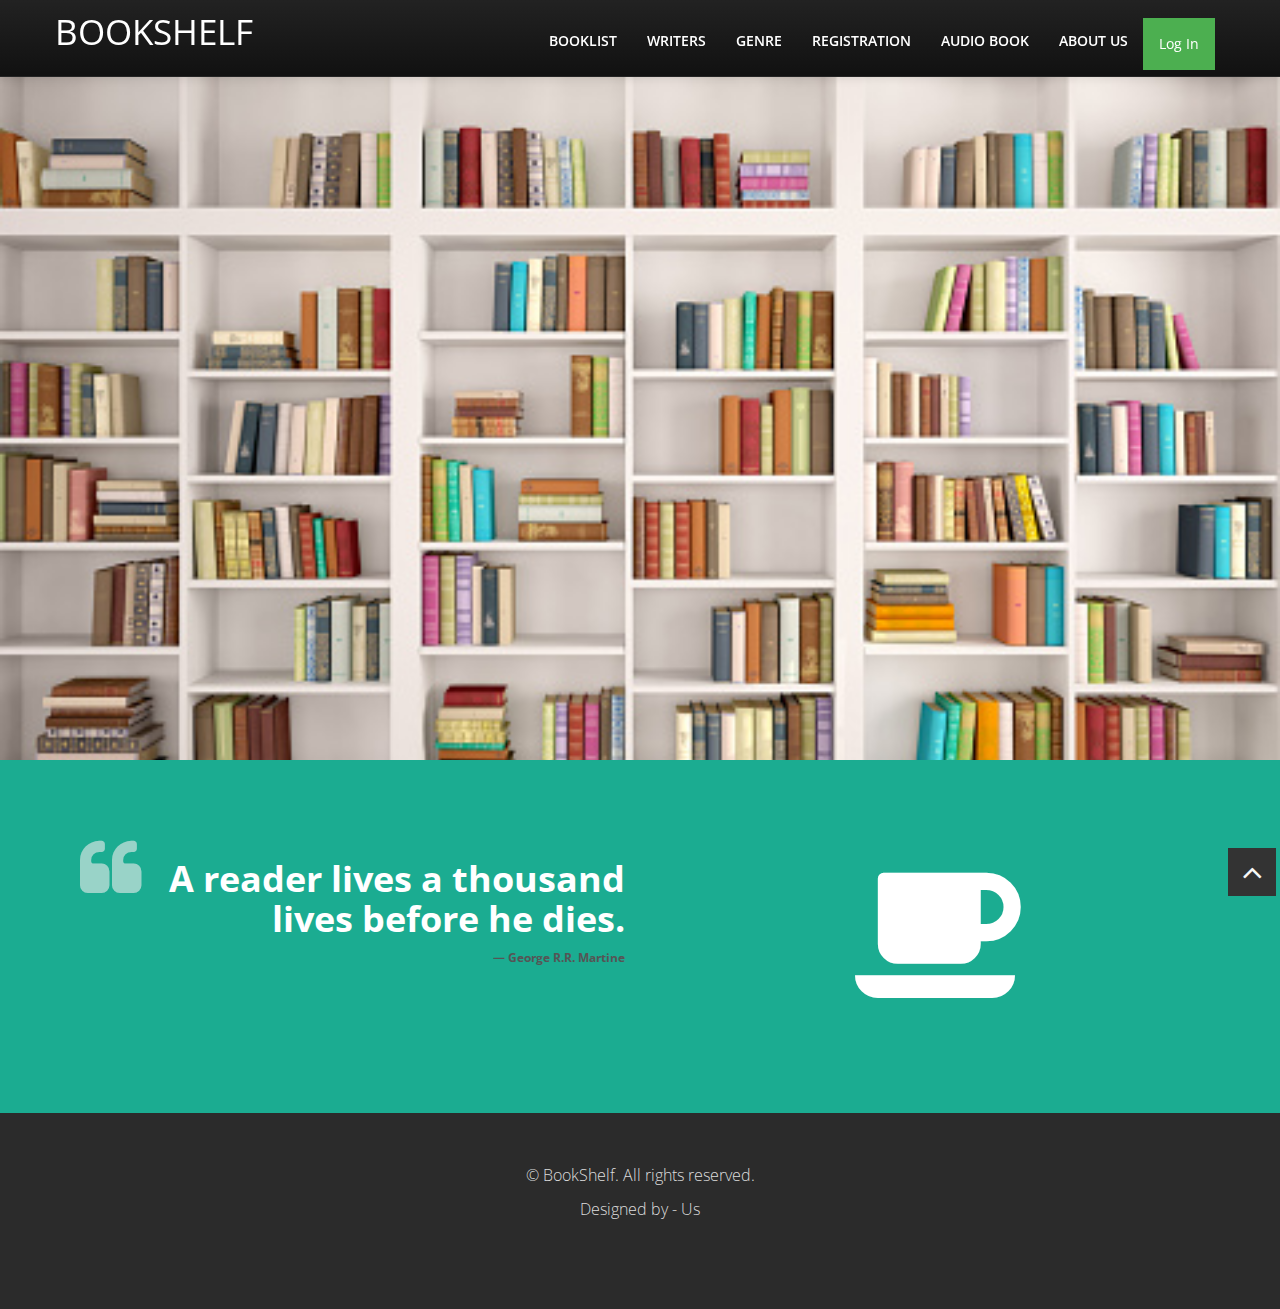
<file: index.html>
<!DOCTYPE HTML>
<html lang="en">

<head>
	<style>

.dropbtn {
  background-color: #4CAF50;
  color: white;
  padding: 16px;
  font-size: 14px;
  border: none;
  cursor: pointer;
}

.dropdown {
  position: relative;
  display: inline-block;
}

.dropdown-content {
  display: none;
  position: absolute;
  background-color: #f9f9f9;
  min-width: 160px;
  box-shadow: 0px 8px 16px 0px rgba(0,0,0,0.2);
  z-index: 1;
}

.dropdown-content a {
  color: black;
  padding: 12px 16px;
  text-decoration: none;
  display: block;
}

.dropdown-content a:hover {background-color: #f1f1f1}

.dropdown:hover .dropdown-content {
  display: block;
}

.dropdown:hover .dropbtn {
  background-color: #3e8e41;
}
		
	</style>
	<link href="css/style.css" rel="stylesheet">
	

	
</head>

<body>
	<!-- navbar -->
	<div class="navbar-wrapper">
		<div class="navbar navbar-inverse navbar-fixed-top">
			<div class="navbar-inner">
				<div class="container">
					<!-- Responsive navbar -->
					<a class="btn btn-navbar" data-toggle="collapse" data-target=".nav-collapse"><span class="icon-bar"></span><span class="icon-bar"></span><span class="icon-bar"></span>
				</a>
					<h1 class="brand"><a href="index.html">BookShelf</a></h1>
					<!-- navigation -->
					<nav class="pull-right nav-collapse collapse">
						<ul id="menu-main" class="nav">
							<li><a href="booklist.html">Booklist</a></li>
							<li><a href="writerlist.html">Writers</a></li>
							<li><a href="genrelist.html">Genre</a></li>
							<li><a href="registration.html">Registration</a></li>
							<li><a href="audiobook.html">Audio Book</a></li>
							<li><a href="about.html">About Us</a></li>
							<div class="dropdown">
									<button class="dropbtn">Log In</button>
										<div class="dropdown-content">
												<a href="adminlogin.html">Admin</a>
												<a href="userlogin.html">User</a>
												
										</div>
							</div>
							
						</ul>
					</nav>
				</div>
			</div>
		</div>
	</div>
	
	<!-- Header area -->
	<div id="header-wrapper" class="header-slider">
		<header class="clearfix">
			
			<div class="container">
				<div class="row">
					<div class="span12">
						
						<!-- end slider -->
					</div>
				</div>
			</div>
		</header>
	</div>
	<!-- spacer section -->
	<section class="spacer green">
		<div class="container">
			<div class="row">
				<div class="span6 alignright flyLeft">
					<blockquote class="large">
						A reader lives a thousand lives before he dies. <cite>George R.R. Martine</cite>
					</blockquote>
				</div>
				<div class="span6 aligncenter flyRight">
					<i class="icon-coffee icon-10x"></i>
				</div>
			</div>
		</div>
	</section>
	
	
	<footer>
		<div class="container">
			<div class="row">
				<div class="span6 offset3">
					
					<p class="copyright">
						&copy; BookShelf. All rights reserved.
						<div class="credits">
				
							Designed by - Us
						</div>
					</p>
				</div>
			</div>
		</div>
	
	</footer>
	<a href="#" class="scrollup"><i class="icon-angle-up icon-square icon-bgdark icon-2x"></i></a>
	<script src="js/jquery.js"></script>
	<script src="js/jquery.scrollTo.js"></script>
	<script src="js/jquery.nav.js"></script>
	<script src="js/jquery.localScroll.js"></script>
	<script src="js/bootstrap.js"></script>
	<script src="js/jquery.prettyPhoto.js"></script>
	<script src="js/isotope.js"></script>
	<script src="js/jquery.flexslider.js"></script>
	<script src="js/inview.js"></script>
	<script src="js/animate.js"></script>
	<script src="js/custom.js"></script>
	<script src="contactform/contactform.js"></script>

</body>

</html>
</file>
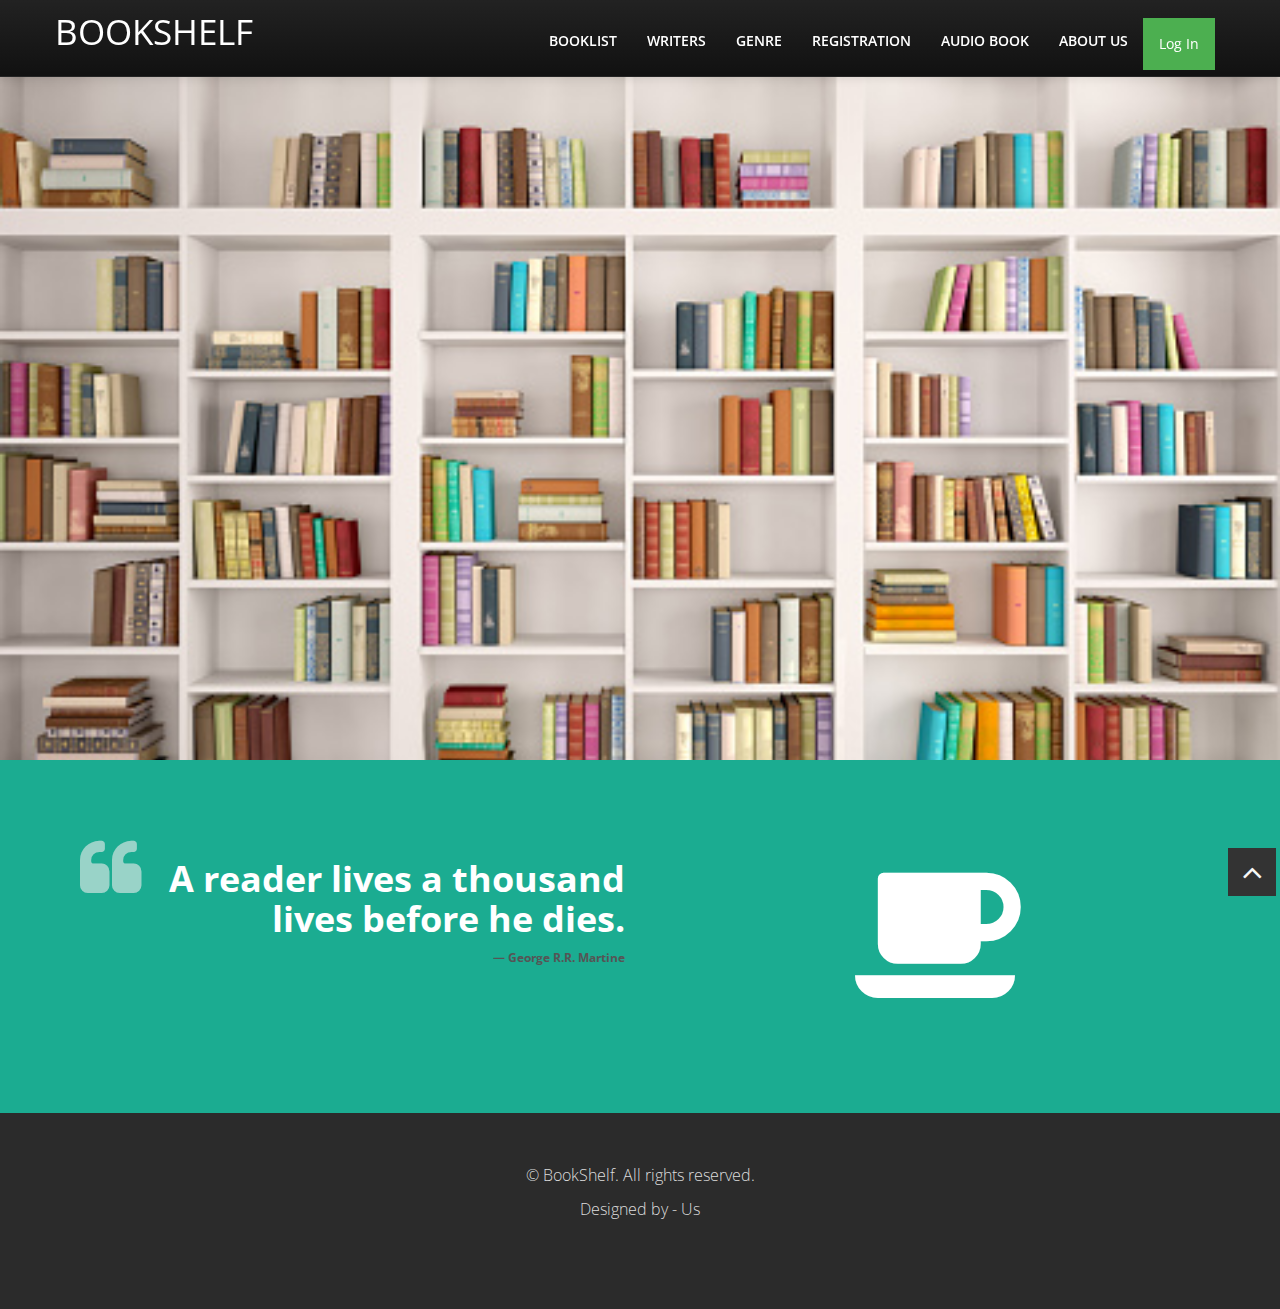
<file: SoftwerLab_project/View/index.html>
<!DOCTYPE HTML>
<html lang="en">

<head>
	<style>

.dropbtn {
  background-color: #4CAF50;
  color: white;
  padding: 16px;
  font-size: 14px;
  border: none;
  cursor: pointer;
}

.dropdown {
  position: relative;
  display: inline-block;
}

.dropdown-content {
  display: none;
  position: absolute;
  background-color: #f9f9f9;
  min-width: 160px;
  box-shadow: 0px 8px 16px 0px rgba(0,0,0,0.2);
  z-index: 1;
}

.dropdown-content a {
  color: black;
  padding: 12px 16px;
  text-decoration: none;
  display: block;
}

.dropdown-content a:hover {background-color: #f1f1f1}

.dropdown:hover .dropdown-content {
  display: block;
}

.dropdown:hover .dropbtn {
  background-color: #3e8e41;
}
		
	</style>
	<link href="css/style.css" rel="stylesheet">
	

	
</head>

<body>
	<!-- navbar -->
	<div class="navbar-wrapper">
		<div class="navbar navbar-inverse navbar-fixed-top">
			<div class="navbar-inner">
				<div class="container">
					<!-- Responsive navbar -->
					<a class="btn btn-navbar" data-toggle="collapse" data-target=".nav-collapse"><span class="icon-bar"></span><span class="icon-bar"></span><span class="icon-bar"></span>
				</a>
					<h1 class="brand"><a href="index.html">BookShelf</a></h1>
					<!-- navigation -->
					<nav class="pull-right nav-collapse collapse">
						<ul id="menu-main" class="nav">
							<li><a href="booklist.html">Booklist</a></li>
							<li><a href="writerlist.html">Writers</a></li>
							<li><a href="genrelist.html">Genre</a></li>
							<li><a href="registration.php">Registration</a></li>
							<li><a href="audiobook.html">Audio Book</a></li>
							<li><a href="about.html">About Us</a></li>
							<div class="dropdown">
									<button class="dropbtn">Log In</button>
										<div class="dropdown-content">
												<a href="adminlogin.php">Admin</a>
												<a href="userlogin.html">User</a>
												
										</div>
							</div>
							
						</ul>
					</nav>
				</div>
			</div>
		</div>
	</div>
	
	<!-- Header area -->
	<div id="header-wrapper" class="header-slider">
		<header class="clearfix">
			
			<div class="container">
				<div class="row">
					<div class="span12">
						
						<!-- end slider -->
					</div>
				</div>
			</div>
		</header>
	</div>
	<!-- spacer section -->
	<section class="spacer green">
		<div class="container">
			<div class="row">
				<div class="span6 alignright flyLeft">
					<blockquote class="large">
						A reader lives a thousand lives before he dies. <cite>George R.R. Martine</cite>
					</blockquote>
				</div>
				<div class="span6 aligncenter flyRight">
					<i class="icon-coffee icon-10x"></i>
				</div>
			</div>
		</div>
	</section>
	
	
	<footer>
		<div class="container">
			<div class="row">
				<div class="span6 offset3">
					
					<p class="copyright">
						&copy; BookShelf. All rights reserved.
						<div class="credits">
				
							Designed by - Us
						</div>
					</p>
				</div>
			</div>
		</div>
	
	</footer>
	<a href="#" class="scrollup"><i class="icon-angle-up icon-square icon-bgdark icon-2x"></i></a>
	<script src="js/jquery.js"></script>
	<script src="js/jquery.scrollTo.js"></script>
	<script src="js/jquery.nav.js"></script>
	<script src="js/jquery.localScroll.js"></script>
	<script src="js/bootstrap.js"></script>
	<script src="js/jquery.prettyPhoto.js"></script>
	<script src="js/isotope.js"></script>
	<script src="js/jquery.flexslider.js"></script>
	<script src="js/inview.js"></script>
	<script src="js/animate.js"></script>
	<script src="js/custom.js"></script>
	<script src="contactform/contactform.js"></script>

</body>

</html>
</file>
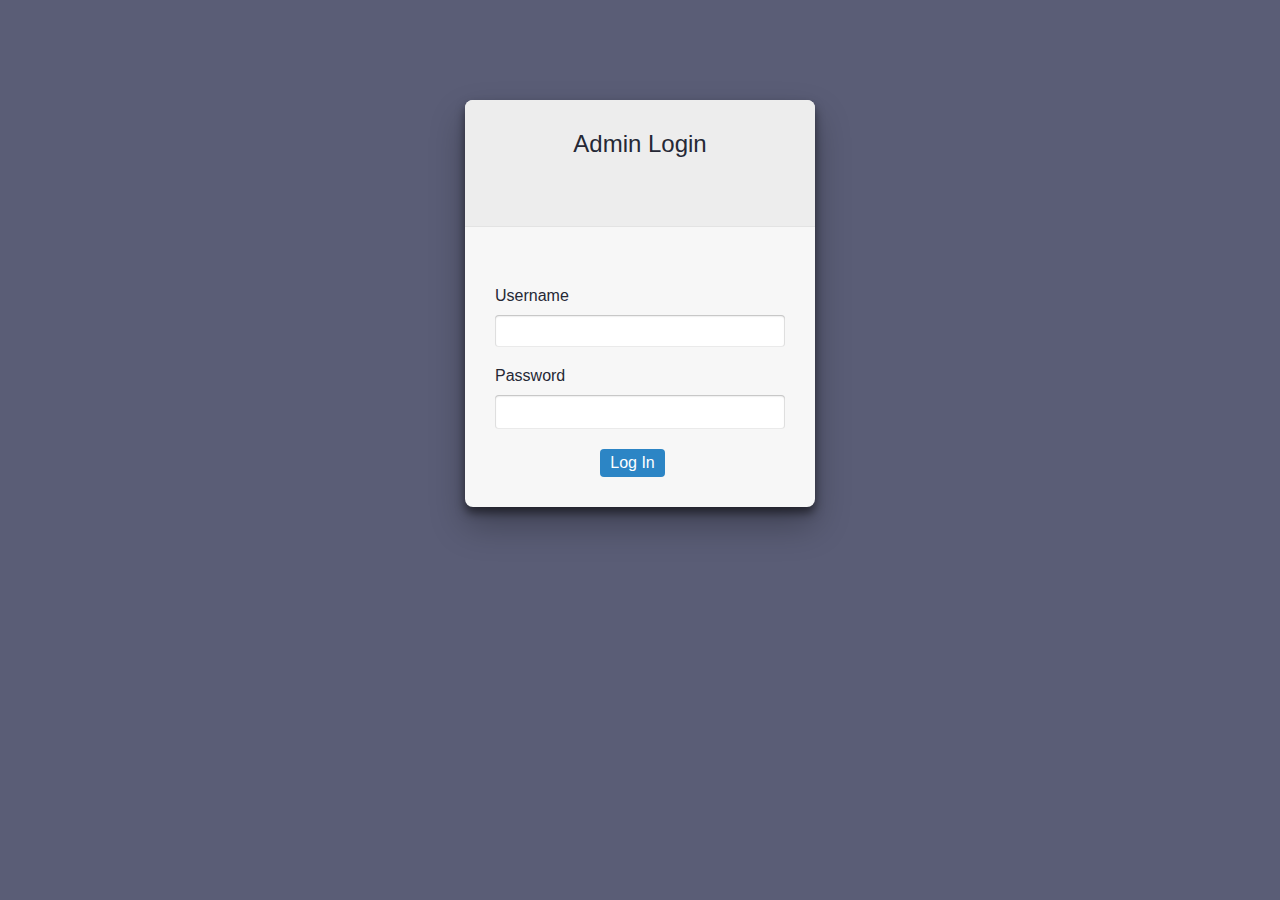
<file: adminlogin.html>
<!DOCTYPE html>
<html class="registration">
  <head>
    

    <title>Admin Login</title>

    <meta name='viewport' content='width=device-width, initial-scale=1.0, minimum-scale=1.0, user-scalable=yes'>



    
   
    <link rel="stylesheet" type="text/css" href="test.css" />
    

    
  </head>
  <body>
    <div class="registration-box-container">
    <div class="registration-box">
      <div class="registration-box-heading">
        Admin Login

      </div>
      <div class="registration-box-content">

<div class="login">
  <form method="post" action=""><input type='hidden' name='' value='' />
    <input type="hidden" name="next" value="" />
    <div class="pad-block">
      <div class="input-label">Username</div>
      <input id="id_username" type="text" name="username" maxlength="75">
    </div>
    <div class="pad-block">
      <div class="input-label">Password</div>
      <input type="password" name="password" id="id_password">
    </div>

    
    <div class="pad-block"><input type="submit" value="Log In" /></div>
    
  </form>
</div>

      </div>
    </div>
    </div>
  </body>
</html>
</file>
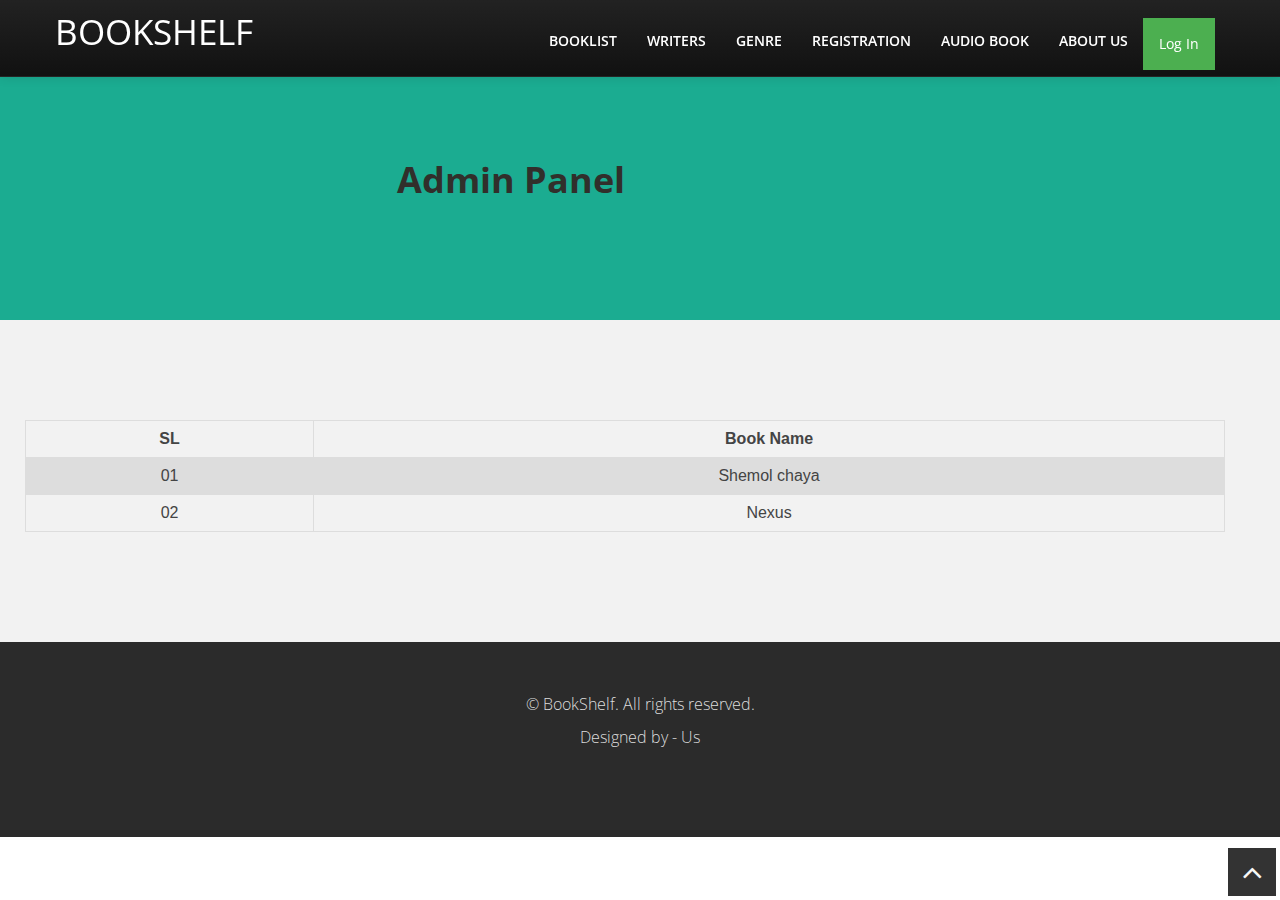
<file: adminpanel.html>
<!DOCTYPE HTML>
<html lang="en">

<head>
	
	<style>

table {
  font-family: arial, sans-serif;
  border-collapse: collapse;
  width: 100%;
}

td, th {
  border: 1px solid #dddddd;
  text-align: center;
  padding: 8px;
}

tr:nth-child(even) {
  background-color: #dddddd;
}
.dropbtn {
  background-color: #4CAF50;
  color: white;
  padding: 16px;
  font-size: 14px;
  border: none;
  cursor: pointer;
}

.dropdown {
  position: relative;
  display: inline-block;
}

.dropdown-content {
  display: none;
  position: absolute;
  background-color: #f9f9f9;
  min-width: 160px;
  box-shadow: 0px 8px 16px 0px rgba(0,0,0,0.2);
  z-index: 1;
}

.dropdown-content a {
  color: black;
  padding: 12px 16px;
  text-decoration: none;
  display: block;
}

.dropdown-content a:hover {background-color: #f1f1f1}

.dropdown:hover .dropdown-content {
  display: block;
}

.dropdown:hover .dropbtn {
  background-color: #3e8e41;
}

.button {
  background-color: #4CAF50;
  border: none;
  color: white;
  padding: 15px 32px;
  text-align: center;
  text-decoration: none;
  display: inline-block;
  font-size: 16px;
  margin: 4px 2px;
  cursor: pointer;
  border-radius: 4px;
}
		
	</style>
	<link href="css/style.css" rel="stylesheet">
	

	
</head>

<body>
	<!-- navbar -->
	<div class="navbar-wrapper">
		<div class="navbar navbar-inverse navbar-fixed-top">
			<div class="navbar-inner">
				<div class="container">
					<!-- Responsive navbar -->
					<a class="btn btn-navbar" data-toggle="collapse" data-target=".nav-collapse"><span class="icon-bar"></span><span class="icon-bar"></span><span class="icon-bar"></span>
				</a>
					<h1 class="brand"><a href="index.html">BookShelf</a></h1>
					<!-- navigation -->
					<nav class="pull-right nav-collapse collapse">
						<ul id="menu-main" class="nav">
							<li><a href="booklist.html">Booklist</a></li>
							<li><a href="writerlist.html">Writers</a></li>
							<li><a href="genrelist.html">Genre</a></li>
							<li><a href="registraton.html">Registration</a></li>
							<li><a href="audiobook.html">Audio Book</a></li>
							<li><a href="about.html">About Us</a></li>
							<div class="dropdown">
									<button class="dropbtn">Log In</button>
										<div class="dropdown-content">
												<a href="adminlogin.html">Admin</a>
												<a href="userlogin.html">User</a>
												
										</div>
							</div>
						</ul>
					</nav>
				</div>
			</div>
		</div>
	</div>
	
	<section class="spacer green">
		<div class="container">
			<div class="row">
				<div class="span6 alignright flyLeft">
					<h1><b>Admin Panel</b></h1>
				</div>
				
				
			</div>
		</div>
	</section>
	<section id="about" class="section">
		<div class="container">
			
			<div class="row">
				
				<table>
  <tr>
    <th>SL</th>
    <th>Book Name</th>
    
	
	
  </tr>
  <tr>
    <td>01</td>
    <td>Shemol chaya</td>
   
    
  </tr>
   <tr>
    <td>02</td>
    <td>Nexus</td>
   
    
  </tr>
  
</table>

				
				
				
				
			</div>
			
			
		</div>
		<!-- /.container -->
	</section>
	
	
	<footer>
		<div class="container">
			<div class="row">
				<div class="span6 offset3">
					
					<p class="copyright">
						&copy; BookShelf. All rights reserved.
						<div class="credits">
				
							Designed by - Us
						</div>
					</p>
				</div>
			</div>
		</div>
	
	</footer>
	<a href="#" class="scrollup"><i class="icon-angle-up icon-square icon-bgdark icon-2x"></i></a>
	<script src="js/jquery.js"></script>
	<script src="js/jquery.scrollTo.js"></script>
	<script src="js/jquery.nav.js"></script>
	<script src="js/jquery.localScroll.js"></script>
	<script src="js/bootstrap.js"></script>
	<script src="js/jquery.prettyPhoto.js"></script>
	<script src="js/isotope.js"></script>
	<script src="js/jquery.flexslider.js"></script>
	<script src="js/inview.js"></script>
	<script src="js/animate.js"></script>
	<script src="js/custom.js"></script>
	<script src="contactform/contactform.js"></script>

</body>

</html>
</file>
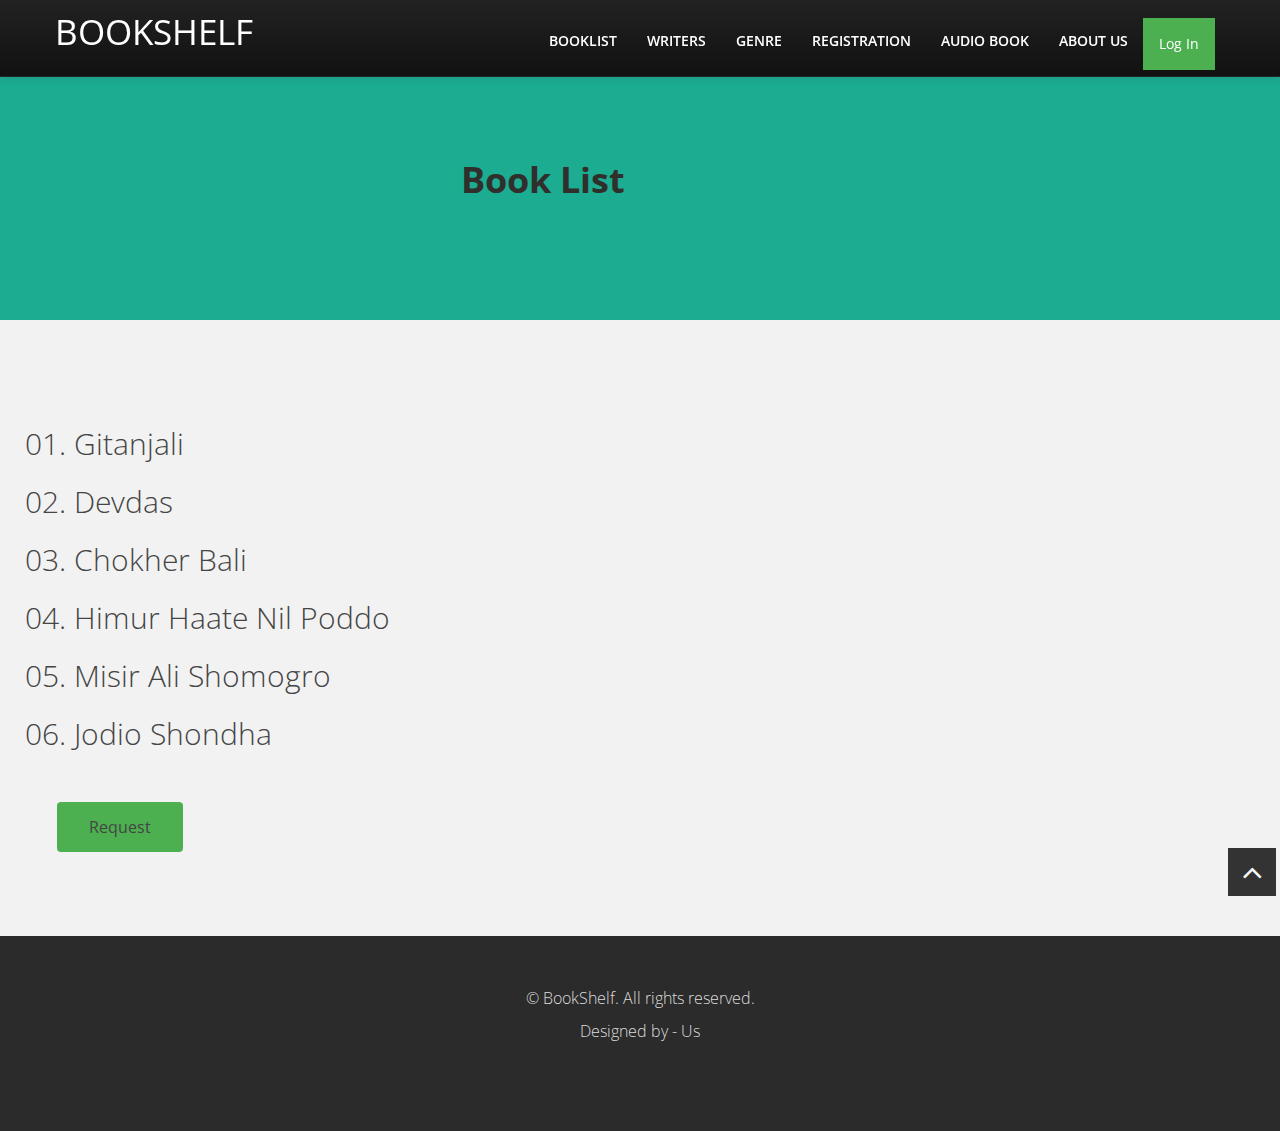
<file: booklist.html>
<!DOCTYPE HTML>
<html lang="en">

<head>
	
	<style>

.dropbtn {
  background-color: #4CAF50;
  color: white;
  padding: 16px;
  font-size: 14px;
  border: none;
  cursor: pointer;
}

.dropdown {
  position: relative;
  display: inline-block;
}

.dropdown-content {
  display: none;
  position: absolute;
  background-color: #f9f9f9;
  min-width: 160px;
  box-shadow: 0px 8px 16px 0px rgba(0,0,0,0.2);
  z-index: 1;
}

.dropdown-content a {
  color: black;
  padding: 12px 16px;
  text-decoration: none;
  display: block;
}

.dropdown-content a:hover {background-color: #f1f1f1}

.dropdown:hover .dropdown-content {
  display: block;
}

.dropdown:hover .dropbtn {
  background-color: #3e8e41;
}

.button {
  background-color: #4CAF50;
  border: none;
  color: white;
  padding: 15px 32px;
  text-align: center;
  text-decoration: none;
  display: inline-block;
  font-size: 16px;
  margin: 4px 2px;
  cursor: pointer;
  border-radius: 4px;
}
		
	</style>
	<link href="css/style.css" rel="stylesheet">
	

	
</head>

<body>
	<!-- navbar -->
	<div class="navbar-wrapper">
		<div class="navbar navbar-inverse navbar-fixed-top">
			<div class="navbar-inner">
				<div class="container">
					<!-- Responsive navbar -->
					<a class="btn btn-navbar" data-toggle="collapse" data-target=".nav-collapse"><span class="icon-bar"></span><span class="icon-bar"></span><span class="icon-bar"></span>
				</a>
					<h1 class="brand"><a href="index.html">BookShelf</a></h1>
					<!-- navigation -->
					<nav class="pull-right nav-collapse collapse">
						<ul id="menu-main" class="nav">
							<li><a href="booklist.html">Booklist</a></li>
							<li><a href="writerlist.html">Writers</a></li>
							<li><a href="genrelist.html">Genre</a></li>
							<li><a href="registraton.html">Registration</a></li>
							<li><a href="audiobook.html">Audio Book</a></li>
							<li><a href="about.html">About Us</a></li>
							<div class="dropdown">
									<button class="dropbtn">Log In</button>
										<div class="dropdown-content">
												<a href="adminlogin.html">Admin</a>
												<a href="userlogin.html">User</a>
												
										</div>
							</div>
						</ul>
					</nav>
				</div>
			</div>
		</div>
	</div>
	
	<section class="spacer green">
		<div class="container">
			<div class="row">
				<div class="span6 alignright flyLeft">
					<h1><b>Book List</b></h1>
				</div>
				
				
			</div>
		</div>
	</section>
	<section id="about" class="section">
		<div class="container">
			
			<div class="row">
				
				<p style="font-size:30px">01. <a href="bookdetails.html">Gitanjali</a></p>
				<p style="font-size:30px">02. <a href="bookdetails.html">Devdas</a></p>
				<p style="font-size:30px">03. <a href="bookdetails.html">Chokher Bali</a></p>
				<p style="font-size:30px">04. <a href="bookdetails.html">Himur Haate Nil Poddo</a></p>
				<p style="font-size:30px">05. <a href="bookdetails.html">Misir Ali Shomogro</a></p>
				<p style="font-size:30px">06. <a href="bookdetails.html">Jodio Shondha</a></p>
				
			</div>
			<button class="button" ><a href="request.html">Request</a></button>
			
		</div>
		<!-- /.container -->
	</section>
	
	
	<footer>
		<div class="container">
			<div class="row">
				<div class="span6 offset3">
					
					<p class="copyright">
						&copy; BookShelf. All rights reserved.
						<div class="credits">
				
							Designed by - Us
						</div>
					</p>
				</div>
			</div>
		</div>
	
	</footer>
	<a href="#" class="scrollup"><i class="icon-angle-up icon-square icon-bgdark icon-2x"></i></a>
	<script src="js/jquery.js"></script>
	<script src="js/jquery.scrollTo.js"></script>
	<script src="js/jquery.nav.js"></script>
	<script src="js/jquery.localScroll.js"></script>
	<script src="js/bootstrap.js"></script>
	<script src="js/jquery.prettyPhoto.js"></script>
	<script src="js/isotope.js"></script>
	<script src="js/jquery.flexslider.js"></script>
	<script src="js/inview.js"></script>
	<script src="js/animate.js"></script>
	<script src="js/custom.js"></script>
	<script src="contactform/contactform.js"></script>

</body>

</html>
</file>
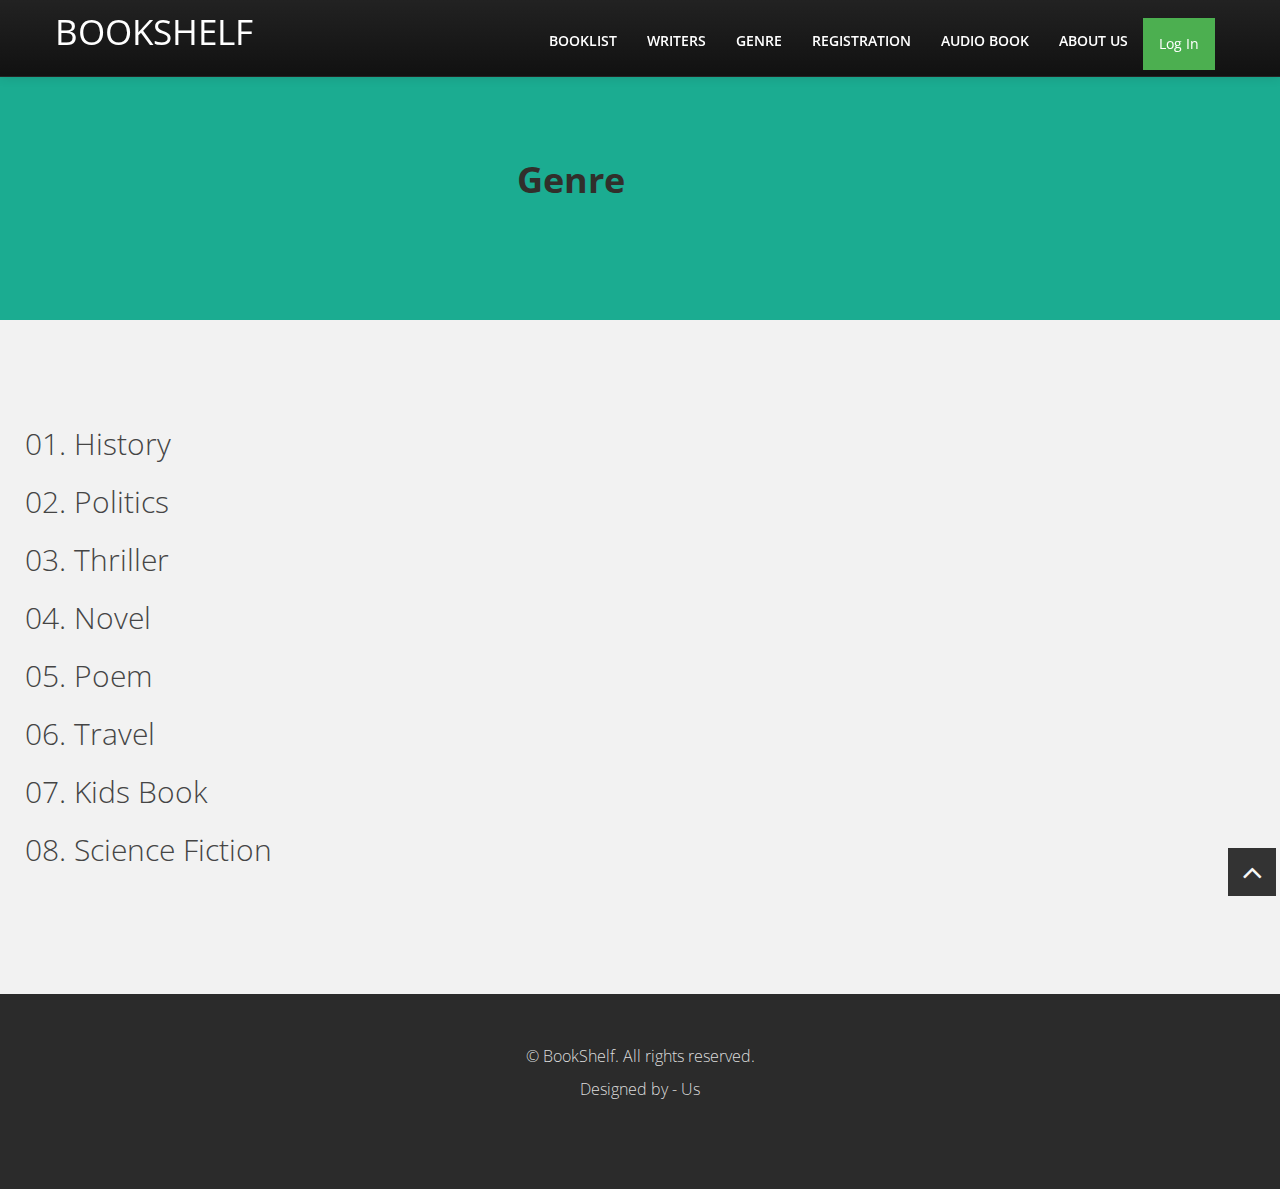
<file: genrelist.html>
<!DOCTYPE HTML>
<html lang="en">

<head>
	
	<style>

.dropbtn {
  background-color: #4CAF50;
  color: white;
  padding: 16px;
  font-size: 14px;
  border: none;
  cursor: pointer;
}

.dropdown {
  position: relative;
  display: inline-block;
}

.dropdown-content {
  display: none;
  position: absolute;
  background-color: #f9f9f9;
  min-width: 160px;
  box-shadow: 0px 8px 16px 0px rgba(0,0,0,0.2);
  z-index: 1;
}

.dropdown-content a {
  color: black;
  padding: 12px 16px;
  text-decoration: none;
  display: block;
}

.dropdown-content a:hover {background-color: #f1f1f1}

.dropdown:hover .dropdown-content {
  display: block;
}

.dropdown:hover .dropbtn {
  background-color: #3e8e41;
}
		
	</style>
	<link href="css/style.css" rel="stylesheet">
	

	
</head>

<body>
	<!-- navbar -->
	<div class="navbar-wrapper">
		<div class="navbar navbar-inverse navbar-fixed-top">
			<div class="navbar-inner">
				<div class="container">
					<!-- Responsive navbar -->
					<a class="btn btn-navbar" data-toggle="collapse" data-target=".nav-collapse"><span class="icon-bar"></span><span class="icon-bar"></span><span class="icon-bar"></span>
				</a>
					<h1 class="brand"><a href="index.html">BookShelf</a></h1>
					<!-- navigation -->
					<nav class="pull-right nav-collapse collapse">
						<ul id="menu-main" class="nav">
							<li><a href="booklist.html">Booklist</a></li>
							<li><a href="writerlist.html">Writers</a></li>
							<li><a href="genrelist.html">Genre</a></li>
							<li><a href="registration.html">Registration</a></li>
							<li><a href="audiobook.html">Audio Book</a></li>
							<li><a href="about.html">About Us</a></li>
							<div class="dropdown">
									<button class="dropbtn">Log In</button>
										<div class="dropdown-content">
												<a href="adminlogin.html">Admin</a>
												<a href="userlogin.html">User</a>
												
										</div>
							</div>
						</ul>
					</nav>
				</div>
			</div>
		</div>
	</div>
	
	<section class="spacer green">
		<div class="container">
			<div class="row">
				<div class="span6 alignright flyLeft">
					<h1><b>Genre</b></h1>
				</div>
				
				
			</div>
		</div>
	</section>
	<section id="about" class="section">
		<div class="container">
			
			<div class="row">
				
				<p style="font-size:30px">01. <a href="booklist.html">History</a></p>
				<p style="font-size:30px">02. <a href="booklist.html">Politics</a></p>
				<p style="font-size:30px">03. <a href="bookdlist.html">Thriller</a></p>
				<p style="font-size:30px">04. <a href="bookdlist.html">Novel</a></p>
				<p style="font-size:30px">05. <a href="bookdlist.html">Poem</a></p>
				<p style="font-size:30px">06. <a href="booklist.html">Travel</a></p>
				<p style="font-size:30px">07. <a href="booklist.html">Kids Book</a></p>
				<p style="font-size:30px">08. <a href="booklist.html">Science Fiction</a></p>
				
			</div>
			
		</div>
		<!-- /.container -->
	</section>
	
	
	<footer>
		<div class="container">
			<div class="row">
				<div class="span6 offset3">
					
					<p class="copyright">
						&copy; BookShelf. All rights reserved.
						<div class="credits">
				
							Designed by - Us
						</div>
					</p>
				</div>
			</div>
		</div>
	
	</footer>
	<a href="#" class="scrollup"><i class="icon-angle-up icon-square icon-bgdark icon-2x"></i></a>
	<script src="js/jquery.js"></script>
	<script src="js/jquery.scrollTo.js"></script>
	<script src="js/jquery.nav.js"></script>
	<script src="js/jquery.localScroll.js"></script>
	<script src="js/bootstrap.js"></script>
	<script src="js/jquery.prettyPhoto.js"></script>
	<script src="js/isotope.js"></script>
	<script src="js/jquery.flexslider.js"></script>
	<script src="js/inview.js"></script>
	<script src="js/animate.js"></script>
	<script src="js/custom.js"></script>
	<script src="contactform/contactform.js"></script>

</body>

</html>
</file>
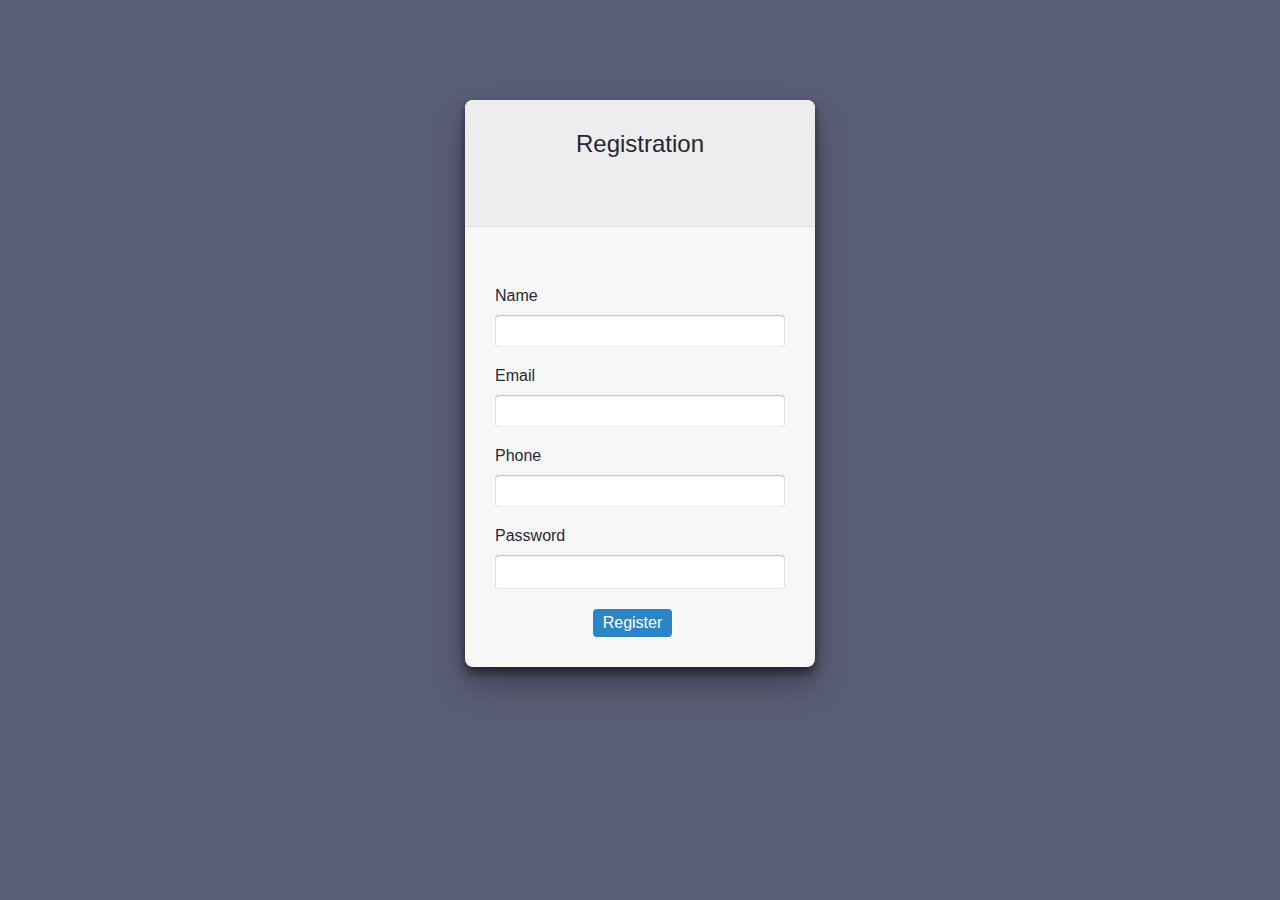
<file: registration.html>
<!DOCTYPE html>
<html class="registration">
  <head>
    

    <title>Registration</title>

    <meta name='viewport' content='width=device-width, initial-scale=1.0, minimum-scale=1.0, user-scalable=yes'>



    
   
    <link rel="stylesheet" type="text/css" href="test.css" />
    

    
  </head>
  <body>
    <div class="registration-box-container">
    <div class="registration-box">
      <div class="registration-box-heading">
        Registration

      </div>
      <div class="registration-box-content">

<div class="login">
  <form method="post" action=""><input type='hidden' name='' value='' />
    <input type="hidden" name="next" value="" />
    <div class="pad-block">
      <div class="input-label">Name</div>
      <input id="id_name" type="text" name="name" maxlength="75">
    </div>
	<div class="pad-block">
      <div class="input-label">Email</div>
      <input id="id_email" type="text" name="email" maxlength="75">
    </div>
	<div class="pad-block">
      <div class="input-label">Phone</div>
      <input id="id_phone" type="text" name="phone" maxlength="75">
    </div>
    <div class="pad-block">
      <div class="input-label">Password</div>
      <input type="password" name="password" id="id_password">
    </div>

    
    <div class="pad-block"><input type="submit" value="Register" /></div>
    
  </form>
</div>

      </div>
    </div>
    </div>
  </body>
</html>
</file>
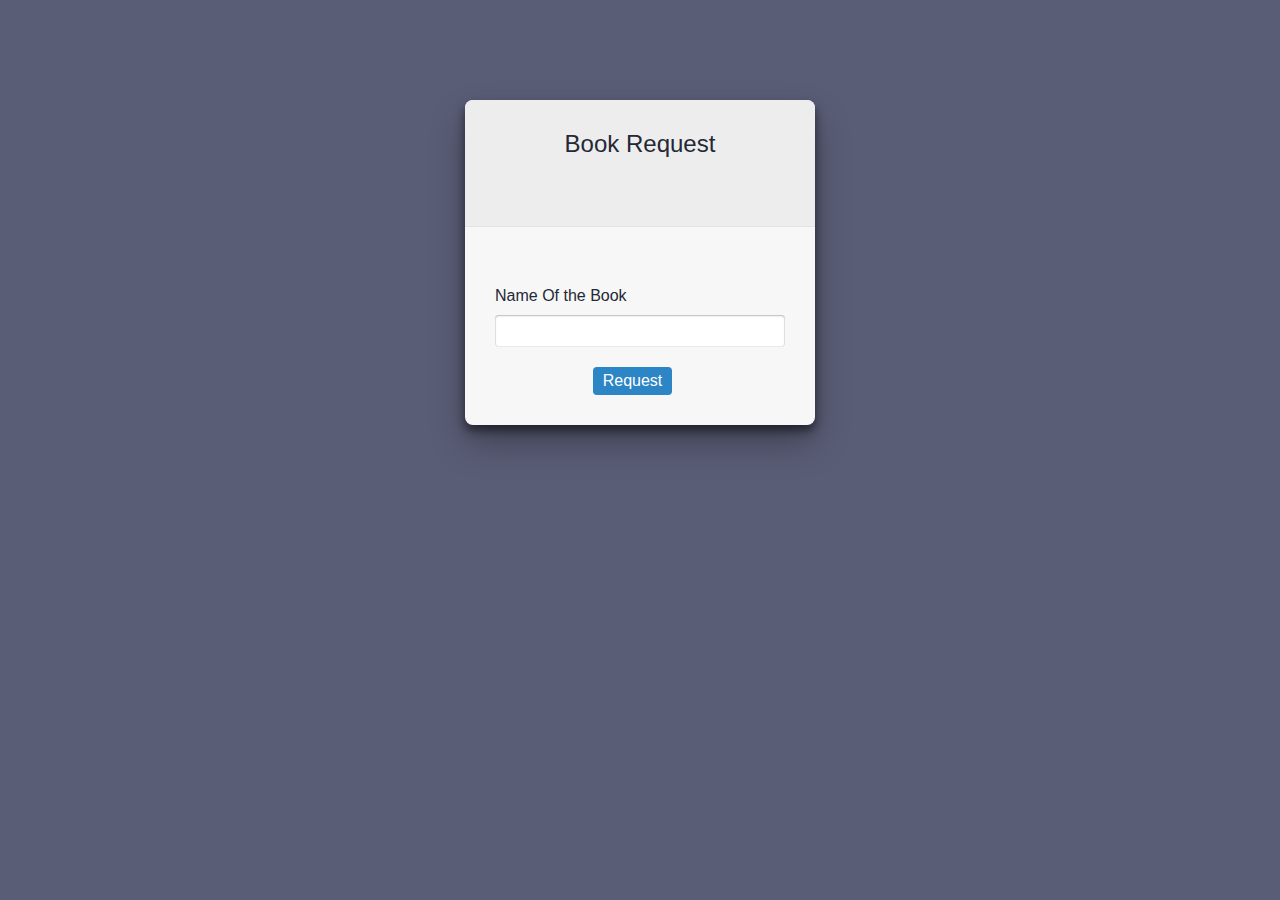
<file: request.html>
<!DOCTYPE html>
<html class="registration">
  <head>
    

    <title>Request</title>

    <meta name='viewport' content='width=device-width, initial-scale=1.0, minimum-scale=1.0, user-scalable=yes'>



    
   
    <link rel="stylesheet" type="text/css" href="test.css" />
    

    
  </head>
  <body>
    <div class="registration-box-container">
    <div class="registration-box">
      <div class="registration-box-heading">
        Book Request

      </div>
      <div class="registration-box-content">

<div class="login">
  <form method="post" action=""><input type='hidden' name='' value='' />
    <input type="hidden" name="next" value="" />
    <div class="pad-block">
      <div class="input-label">Name Of the Book</div>
      <input id="id_requestedbook" type="text" name="username" maxlength="75">
    </div>
    

    
    <div class="pad-block"><input type="submit" value="Request" /></div>
    
  </form>
</div>

      </div>
    </div>
    </div>
  </body>
</html>
</file>
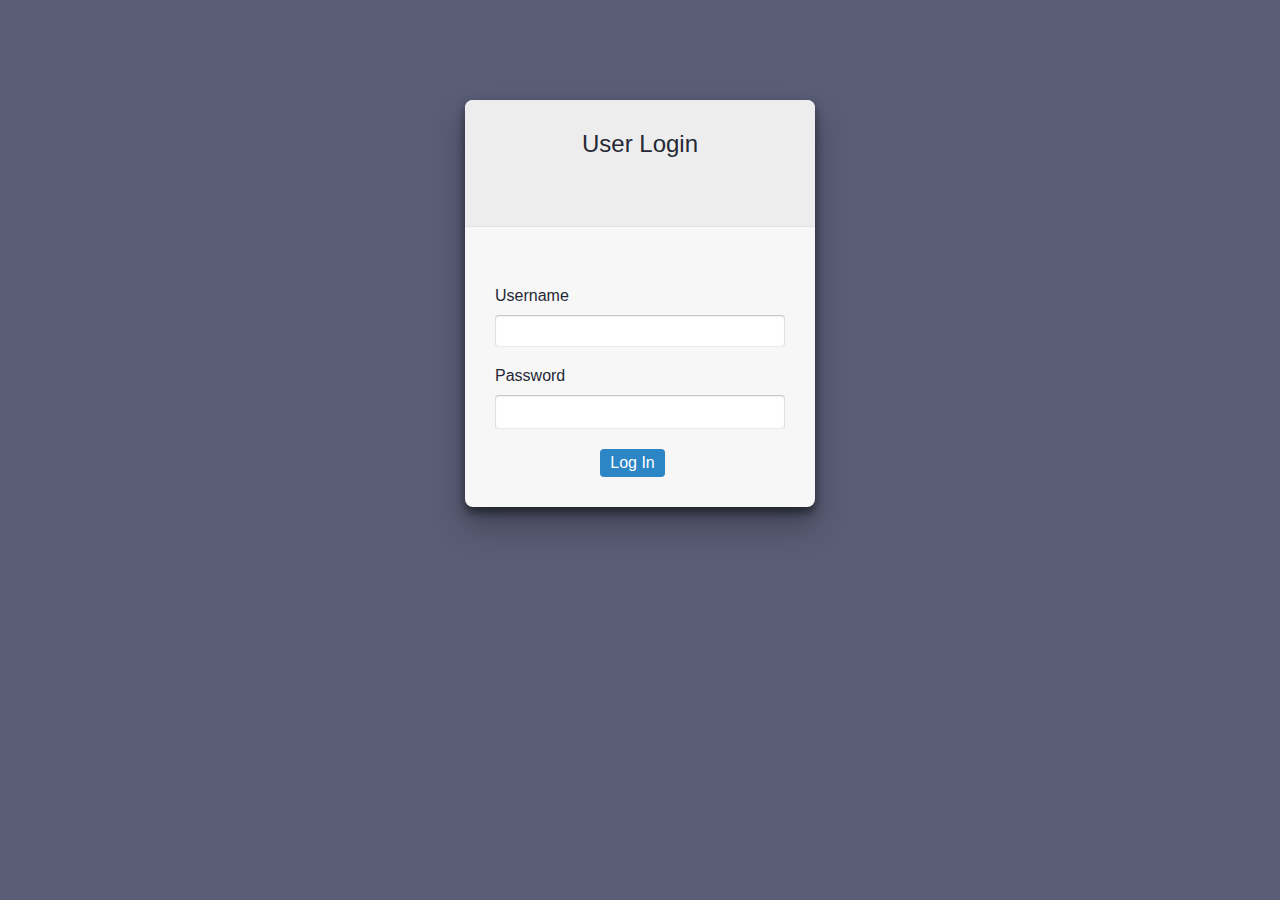
<file: userlogin.html>
<!DOCTYPE html>
<html class="registration">
  <head>
    

    <title>User Login</title>

    <meta name='viewport' content='width=device-width, initial-scale=1.0, minimum-scale=1.0, user-scalable=yes'>



    
   
    <link rel="stylesheet" type="text/css" href="test.css" />
    

    
  </head>
  <body>
    <div class="registration-box-container">
    <div class="registration-box">
      <div class="registration-box-heading">
        User Login

      </div>
      <div class="registration-box-content">

<div class="login">
  <form method="post" action=""><input type='hidden' name='' value='' />
    <input type="hidden" name="next" value="" />
    <div class="pad-block">
      <div class="input-label">Username</div>
      <input id="id_username" type="text" name="username" maxlength="75">
    </div>
    <div class="pad-block">
      <div class="input-label">Password</div>
      <input type="password" name="password" id="id_password">
    </div>

    
    <div class="pad-block"><input type="submit" value="Log In" /></div>
    
  </form>
</div>

      </div>
    </div>
    </div>
  </body>
</html>
</file>
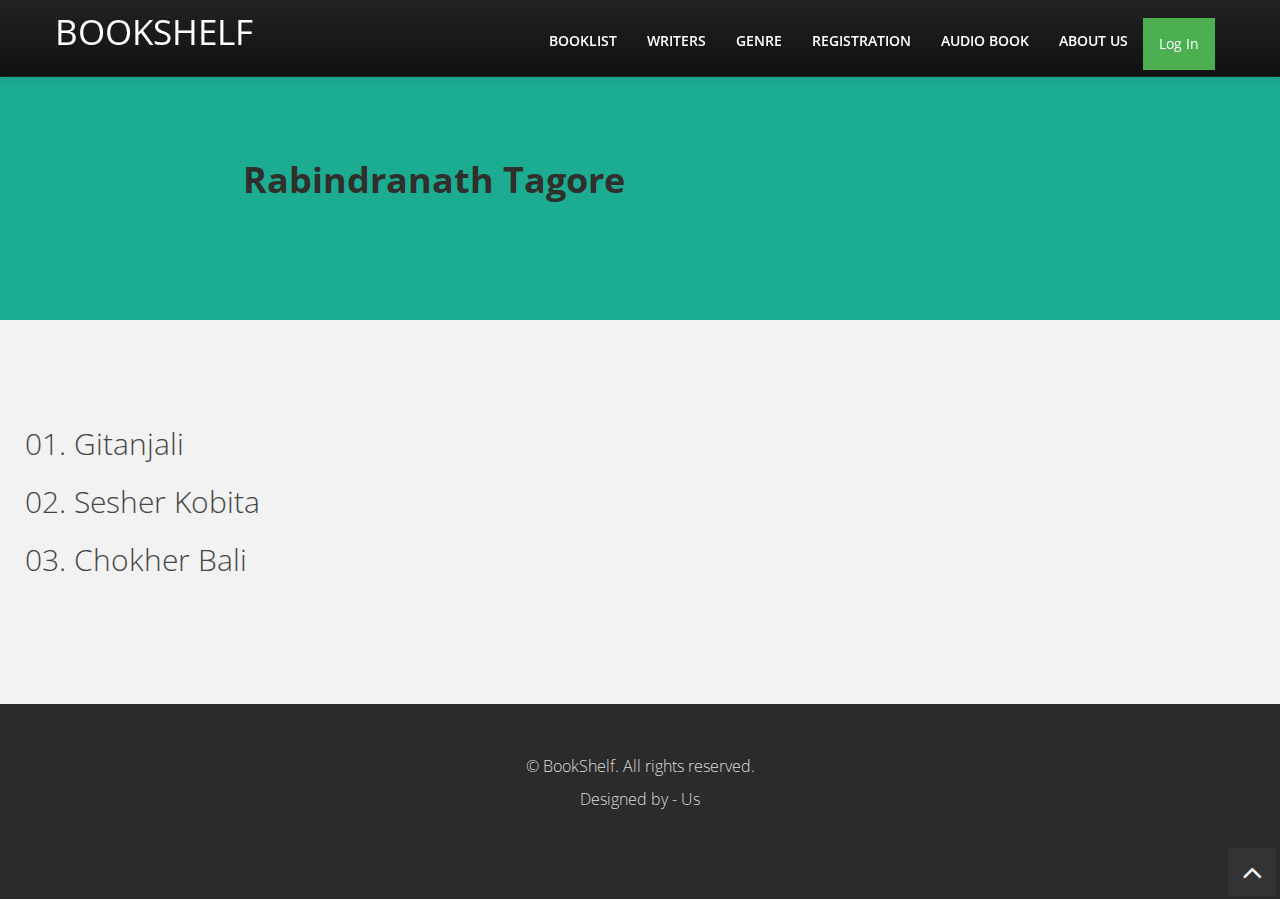
<file: writerdetails.html>
<!DOCTYPE HTML>
<html lang="en">

<head>
	
	<style>

.dropbtn {
  background-color: #4CAF50;
  color: white;
  padding: 16px;
  font-size: 14px;
  border: none;
  cursor: pointer;
}

.dropdown {
  position: relative;
  display: inline-block;
}

.dropdown-content {
  display: none;
  position: absolute;
  background-color: #f9f9f9;
  min-width: 160px;
  box-shadow: 0px 8px 16px 0px rgba(0,0,0,0.2);
  z-index: 1;
}

.dropdown-content a {
  color: black;
  padding: 12px 16px;
  text-decoration: none;
  display: block;
}

.dropdown-content a:hover {background-color: #f1f1f1}

.dropdown:hover .dropdown-content {
  display: block;
}

.dropdown:hover .dropbtn {
  background-color: #3e8e41;
}
		
	</style>
	<link href="css/style.css" rel="stylesheet">
	

	
</head>

<body>
	<!-- navbar -->
	<div class="navbar-wrapper">
		<div class="navbar navbar-inverse navbar-fixed-top">
			<div class="navbar-inner">
				<div class="container">
					<!-- Responsive navbar -->
					<a class="btn btn-navbar" data-toggle="collapse" data-target=".nav-collapse"><span class="icon-bar"></span><span class="icon-bar"></span><span class="icon-bar"></span>
				</a>
					<h1 class="brand"><a href="index.html">BookShelf</a></h1>
					<!-- navigation -->
					<nav class="pull-right nav-collapse collapse">
						<ul id="menu-main" class="nav">
							<li><a href="booklist.html">Booklist</a></li>
							<li><a href="writerlist.html">Writers</a></li>
							<li><a href="genrelist.html">Genre</a></li>
							<li><a href="registraton.html">Registration</a></li>
							<li><a href="audiobook.html">Audio Book</a></li>
							<li><a href="about.html">About Us</a></li>
							<div class="dropdown">
									<button class="dropbtn">Log In</button>
										<div class="dropdown-content">
												<a href="adminlogin.html">Admin</a>
												<a href="userlogin.html">User</a>
												
										</div>
							</div>
						</ul>
					</nav>
				</div>
			</div>
		</div>
	</div>
	
	<section class="spacer green">
		<div class="container">
			<div class="row">
				<div class="span6 alignright flyLeft">
					<h1><b>Rabindranath Tagore</b></h1>
				</div>
				
				
			</div>
		</div>
	</section>
	<section id="about" class="section">
		<div class="container">
			
			<div class="row">
				
				<p style="font-size:30px">01. <a href="bookdetails.html">Gitanjali</a></p>
				<p style="font-size:30px">02. <a href="bookdetails.html">Sesher Kobita</a></p>
				<p style="font-size:30px">03. <a href="bookdetails.html">Chokher Bali</a></p>
				
			</div>
			
		</div>
		<!-- /.container -->
	</section>
	
	
	<footer>
		<div class="container">
			<div class="row">
				<div class="span6 offset3">
					
					<p class="copyright">
						&copy; BookShelf. All rights reserved.
						<div class="credits">
				
							Designed by - Us
						</div>
					</p>
				</div>
			</div>
		</div>
	
	</footer>
	<a href="#" class="scrollup"><i class="icon-angle-up icon-square icon-bgdark icon-2x"></i></a>
	<script src="js/jquery.js"></script>
	<script src="js/jquery.scrollTo.js"></script>
	<script src="js/jquery.nav.js"></script>
	<script src="js/jquery.localScroll.js"></script>
	<script src="js/bootstrap.js"></script>
	<script src="js/jquery.prettyPhoto.js"></script>
	<script src="js/isotope.js"></script>
	<script src="js/jquery.flexslider.js"></script>
	<script src="js/inview.js"></script>
	<script src="js/animate.js"></script>
	<script src="js/custom.js"></script>
	<script src="contactform/contactform.js"></script>

</body>

</html>
</file>
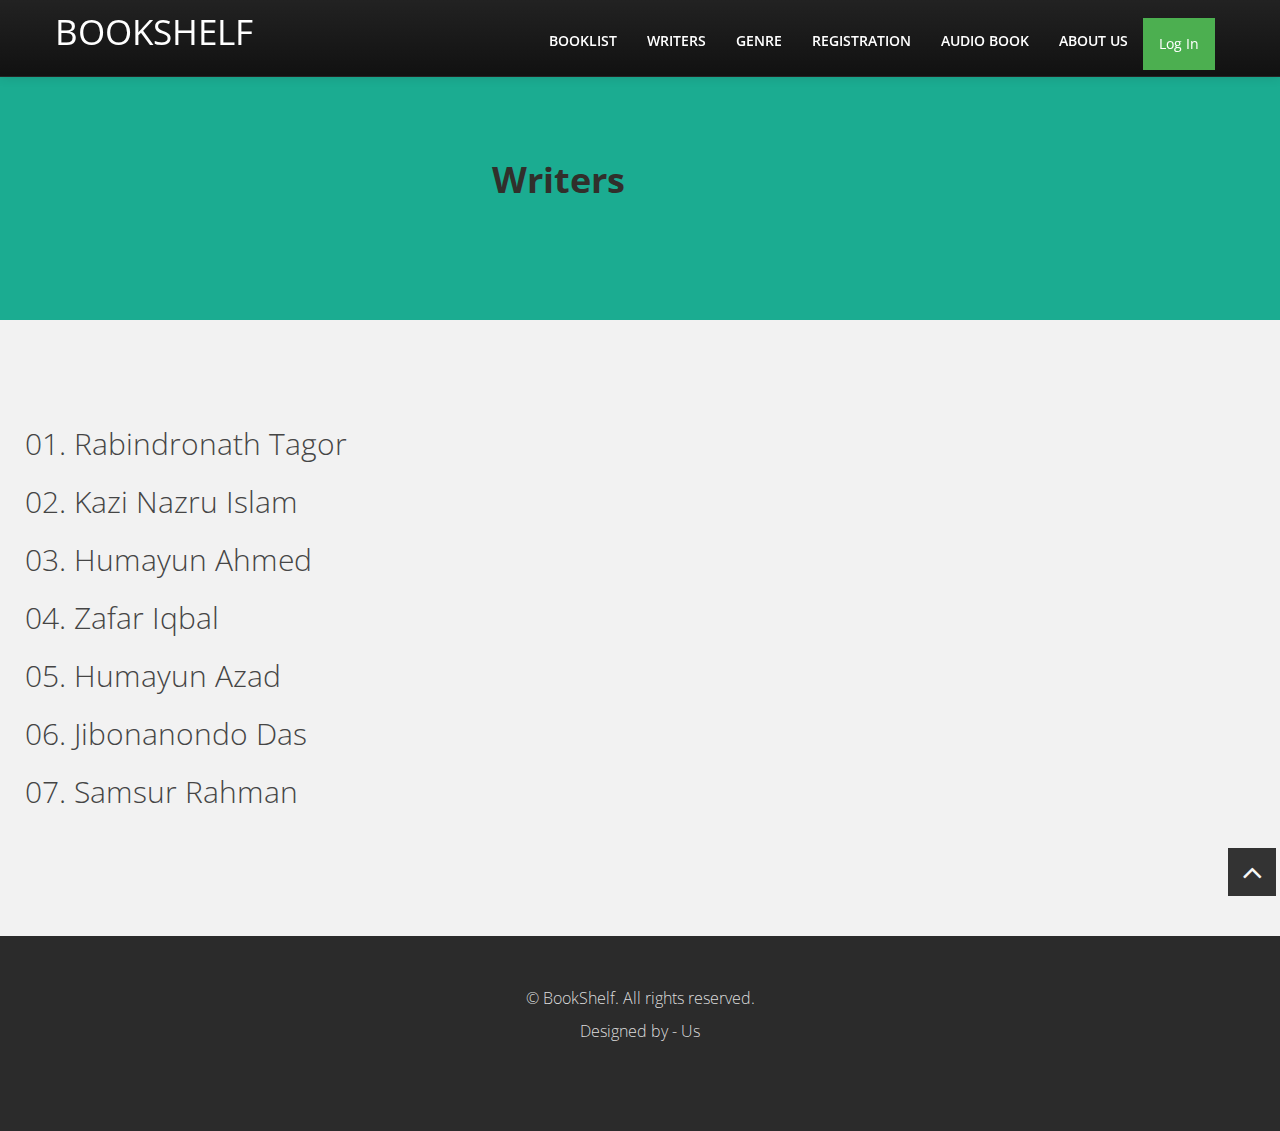
<file: writerlist.html>
<!DOCTYPE HTML>
<html lang="en">

<head>
	
	<style>

.dropbtn {
  background-color: #4CAF50;
  color: white;
  padding: 16px;
  font-size: 14px;
  border: none;
  cursor: pointer;
}

.dropdown {
  position: relative;
  display: inline-block;
}

.dropdown-content {
  display: none;
  position: absolute;
  background-color: #f9f9f9;
  min-width: 160px;
  box-shadow: 0px 8px 16px 0px rgba(0,0,0,0.2);
  z-index: 1;
}

.dropdown-content a {
  color: black;
  padding: 12px 16px;
  text-decoration: none;
  display: block;
}

.dropdown-content a:hover {background-color: #f1f1f1}

.dropdown:hover .dropdown-content {
  display: block;
}

.dropdown:hover .dropbtn {
  background-color: #3e8e41;
}
		
	</style>
	<link href="css/style.css" rel="stylesheet">
	

	
</head>

<body>
	<!-- navbar -->
	<div class="navbar-wrapper">
		<div class="navbar navbar-inverse navbar-fixed-top">
			<div class="navbar-inner">
				<div class="container">
					<!-- Responsive navbar -->
					<a class="btn btn-navbar" data-toggle="collapse" data-target=".nav-collapse"><span class="icon-bar"></span><span class="icon-bar"></span><span class="icon-bar"></span>
				</a>
					<h1 class="brand"><a href="index.html">BookShelf</a></h1>
					<!-- navigation -->
					<nav class="pull-right nav-collapse collapse">
						<ul id="menu-main" class="nav">
							<li><a href="booklist.html">Booklist</a></li>
							<li><a href="writerlist.html">Writers</a></li>
							<li><a href="genrelist.html">Genre</a></li>
							<li><a href="registration.html">Registration</a></li>
							<li><a href="audiobook.html">Audio Book</a></li>
							<li><a href="about.html">About Us</a></li>
							<div class="dropdown">
									<button class="dropbtn">Log In</button>
										<div class="dropdown-content">
												<a href="adminlogin.html">Admin</a>
												<a href="userlogin.html">User</a>
												
										</div>
							</div>
						</ul>
					</nav>
				</div>
			</div>
		</div>
	</div>
	
	<section class="spacer green">
		<div class="container">
			<div class="row">
				<div class="span6 alignright flyLeft">
					<h1><b>Writers</b></h1>
				</div>
				
				
			</div>
		</div>
	</section>
	<section id="about" class="section">
		<div class="container">
			
			<div class="row">
				
				<p style="font-size:30px">01. <a href="writerdetails.html">Rabindronath Tagor</a></p>
				<p style="font-size:30px">02. <a href="writerdetails.html">Kazi Nazru Islam</a></p>
				<p style="font-size:30px">03. <a href="writerdetails.html">Humayun Ahmed</a></p>
				<p style="font-size:30px">04. <a href="writerdetails.html">Zafar Iqbal</a></p>
				<p style="font-size:30px">05. <a href="writerdetails.html">Humayun Azad</a></p>
				<p style="font-size:30px">06. <a href="writerdetails.html">Jibonanondo Das</a></p>
				<p style="font-size:30px">07. <a href="writerdetails.html">Samsur Rahman</a></p>
				
			</div>
			
		</div>
		<!-- /.container -->
	</section>
	
	
	<footer>
		<div class="container">
			<div class="row">
				<div class="span6 offset3">
					
					<p class="copyright">
						&copy; BookShelf. All rights reserved.
						<div class="credits">
				
							Designed by - Us
						</div>
					</p>
				</div>
			</div>
		</div>
	
	</footer>
	<a href="#" class="scrollup"><i class="icon-angle-up icon-square icon-bgdark icon-2x"></i></a>
	<script src="js/jquery.js"></script>
	<script src="js/jquery.scrollTo.js"></script>
	<script src="js/jquery.nav.js"></script>
	<script src="js/jquery.localScroll.js"></script>
	<script src="js/bootstrap.js"></script>
	<script src="js/jquery.prettyPhoto.js"></script>
	<script src="js/isotope.js"></script>
	<script src="js/jquery.flexslider.js"></script>
	<script src="js/inview.js"></script>
	<script src="js/animate.js"></script>
	<script src="js/custom.js"></script>
	<script src="contactform/contactform.js"></script>

</body>

</html>
</file>
<file: css/style.css>
/*
    Theme Name: Maxim
    Theme URL: https://bootstrapmade.com/maxim-free-onepage-bootstrap-theme/
    Author: BootstrapMade.com
    Author URL: https://bootstrapmade.com
*/

/*
===========================
CONTENTS:

01 General
02 Typography
03 Non-semantic
04 Navbar
05 Page sections
06 Footer
07 Icons
08 Buttons
09 Media queries 
===========================
*/
/* Import css */
/* Google font */
@import url('https://fonts.googleapis.com/css?family=Open+Sans:300,400,600,700');
/* bootstrap */
@import url('bootstrap.css');
/* bootstrap responsive */
@import url('bootstrap-responsive.css');
/* prettyPhoto */
@import url('prettyPhoto.css');
/* flexslider */
@import url('flexslider.css');

/* font awesome */
@import url('font-awesome.css');
/* overwrite */
@import url('overwrite.css');
/* animation */
@import url('animate.css');



/* =========================================================
01. General
============================================================ */

div, article, section, header, footer, nav, li {
	position:relative;
}
.group:after {
	display:block;
	height:0;
	clear:both;
	content:".";
	visibility:hidden; /* For clearing */
}
body {
	background:#fff;
	color: #444;
	font-size: 16px;
	font-weight:300;
	font-family:'Open Sans', Arial, sans-serif;
}

body {
    padding-top: 60px; /* 60px to make the container go all the way to the bottom of the topbar */
}

::-moz-selection {
	color:#333;
}
::selection {
	color:#333;
}

/* scroll to top */
.scrollup{
    position:fixed;
	width:32px;
	height:32px;
    bottom:20px;
    right:20px;
}

a.scrollup {
	outline:0;
	text-decoration:none;
}

a.scrollup:hover,a.scrollup:active,a.scrollup:focus {
	opacity:1;
	text-decoration:none;
	-webkit-transition: all 400ms ease-out 0s;	
	   -moz-transition: all 400ms ease-out 0s;
		 -o-transition: all 400ms ease-out 0s;
		    transition: all 400ms ease-out 0s;
}
a.scrollup i:hover {
	text-decoration:none;
}

.blankdivider10 {
	height: 10px;
	display: block;
}

.blankdivider20 {
	height: 20px;
	display: block;
}
.blankdivider30 {
	height: 30px;
	display: block;
}

.row {
	margin-bottom:30px;
}

.row .row{
	margin-bottom:30px;
}

.row.nomargin {
	margin-bottom:0;
}


/*---------- forms ----------*/

input[type=text], input[type=submit], textarea {
	width: 100%;
	padding: 0.5em;
	font-size: 1em;
	margin-bottom: 1.5em;
	box-sizing: border-box;
	-moz-box-sizing: border-box;
	-webkit-box-sizing: border-box;
}
input, button, select, textarea {
	font-family:'Open Sans', Arial, sans-serif;
}
/* =========================================================
02. Typography
============================================================ */

p {
	line-height: 1.6em;
	margin: 0 0 10px 0;
}

blockquote {
	font-size:18px;
	border:none;
	padding:0;
}

blockquote.large {
	font-size:36px;
	font-weight:700;
	line-height:1.1em;
}
blockquote.large:before {
	font-size:64px;
	font-family: FontAwesome;
	content: "\f10d";
	margin-right:20px;
}

blockquote cite 						{ display:block; font-size:12px;}
blockquote cite:before 					{ content:"\2014 \0020"; }
blockquote cite a,
blockquote cite a:visited,
blockquote cite a:visited 				{ color:#555; }

ul, ol {
	font-size: 1em; /* 16px */
	line-height: 1.5; /* 24px */
	margin: 0 0 1.5em 0;
}
body, input, textarea {
}

a {
  color: #454545;
  text-decoration: none;
}

a:hover, a:active {
	text-decoration: underline;
}
h1, h2, h3, h4, h5, h6 {
	font-weight: 400;
	color: #312f2b;
	line-height:1.1em;
	font-family:'Open Sans', Arial, sans-serif;
}
h1 {
	font-size: 36px;
	margin-bottom:20px;
}
h2 {
	font-size: 30px;
	margin-bottom:20px;
}
h3 {
	font-size: 26px;
	margin-bottom:20px;
}
h4 {
	font-size: 22px;
	margin-bottom:20px;
}
h5 {
	font-size: 18px;
	margin-bottom:15px;
}
h6 {
	font-size: 16px;
	margin-bottom:10px;
}
strong {
	font-weight:700;
	font-family: 'Open Sans', sans-serif;
}
small {
	font-size: 0.75em; /* 12px */
	line-height: 2; /* 24px */
	margin-top: 2em;
	margin-bottom: 0em;
}
em {
	font-style: normal;
	font-family: 'Open Sans';
}
.muted {
	color: #A5A5A2;
}
.impressed {
	text-shadow:
 -1px -1px 0 rgba(0, 0, 0, 0.5), /* shadow */  1px 1px 0 rgba(255, 255, 255, 0.9); /* highlight */
}

h2.pagetitle {
	color:#fff;
	font-size:46px;
}

/* =========================================================
03. Misc
============================================================ */

.hide-text {
	text-indent: 100%;
	white-space: nowrap;
	overflow: hidden;
	font-size: 1em;
}
.alignright {
	text-align: right;
}
.alignleft {
	text-align: left;
}
.aligncenter {
	text-align: center;
}
.medium {
	font-weight: normal;
}

/* =========================================================
04. Navigation
============================================================ */

.navbar-fixed-top .container {
/* Uncomment to make nav expand full width */
 /*	width: auto; */
}
.navbar .brand {
	margin-left:0;
	padding: 0;
	margin-top: 1.05em;
}
.navbar .brand a {
	padding: 0;
	color: #fff;
	font-size: 1.75em;
	margin-left: 0;
	font-weight: 400;
	text-transform:uppercase;
}
.navbar .brand a:hover {
	text-decoration: none;
 transition: color .15s linear;
 -webkit-transition: color .15s linear;
 -moz-transition: color .15s linear;
}
.navbar .brand a:focus {
	outline: none;
}
.navbar-inner {
	min-height: 4.75em;
}
.navbar-inverse .navbar-inner {
	background-repeat: repeat;
	background-color: #0b333f;
}
.navbar-wrapper {
	overflow:hidden;
}
#menu-main {
	margin-top: 1.125em;
}
ul#menu-main > li > a {
	font-weight: 600;
	color: #fff;
	font-size:14px;
	text-transform:uppercase;
}
ul#menu-main > li > a:hover {
	padding: 9px 15px;
	border-radius: 3px;
	-webkit-border-radius: 3px;
	-moz-border-radius: 3px;
}
ul#menu-main > li > a:focus {
	outline:0;
}

.navbar-inverse .brand, .navbar-inverse .nav > li > a {
	text-shadow: none;
}


/* =========================================================
05. Page sections
============================================================ */

/* === section header === */

#header-wrapper {
	width: 100%;
	min-height: 600px;
	margin-top: -60px;
	padding-top:160px;
	text-align:center;
}


#header-wrapper h1 {
	color: #FFFFFF;
	font-size: 4em;
	font-weight: 400;
	margin: 1em 0;
}
#header-wrapper h2 {
	color: #fff;
	font-family: 'Open Sans', sans serif;
	font-size: 2em;
	font-weight: normal;
	margin: 0.5em 0;
	text-shadow: 1px 1px 1px #333333;
}

header .logo {
	text-align:center;
	margin-bottom:30px;
}

/* --- Header slider --- */
#header-wrapper.header-slider {
	background: #444 url(../img/bg/bg-1.jpg) no-repeat center center fixed;
	-webkit-background-size: cover;
	-moz-background-size: cover;
	-o-background-size: cover;
	background-size: cover;
}

#main-flexslider ul.slides li p {
	font-size: 72px;
	text-transform: uppercase;
	position: relative;
	margin-bottom: 0px;
	text-align: center;
	line-height: 1;
	color:#fff;
}
#main-flexslider.flexslider {
		margin:0;
		background:none;
		border:none;
	-webkit-border-radius: 0;
	-moz-border-radius: 0;
	-o-border-radius: 0;
	border-radius: 0;
	box-shadow: none;
	-webkit-box-shadow: none;
	-moz-box-shadow: none;
	-o-box-shadow: none;
}



/* --- Header subscribe form --- */

#header-wrapper input[type=text] {
	background: rgba(227, 231, 228, 1);
	font-family: 'Open Sans', sans serif;
	font-size: 1.3125em;
	border: 0;
	text-align: center;
	vertical-align: middle;
	margin-bottom:0 !important;
}
#header-wrapper input[type=text]:focus {
	background: #43413e;
	color: #eff1ef;
	transition: background 0.25 ease-in;
	-moz-transition: background 0.25 ease-in;
	-webkit-transition: background 0.25 ease-in;
}
#header-wrapper input[type=text] {
	height: 2.9em;
	width:50%;
}
#header-wrapper input[type=submit] {
	color: #fff;
	width: 185px;
	height: 2.9em;
	font-size: 1.3125em; /* 21px */
	padding:0.5em;
	letter-spacing: 0.05em;
	margin: 0;
	border: 0;
	text-transform: none;
	border-radius: 3px;
	-moz-border-radius: 3px;
	-webkit-border-radius: 3px;
}
#header-wrapper input[type=submit]:hover, #header-wrapper input[type=submit]:active {
	background: #43413e !important;
}


section.section {
	padding: 100px 0 80px;
}
section.section h4 {
	text-align: center;
	margin-bottom: 40px;
	font-size: 46px;
	font-weight: 700;
	letter-spacing: -1px;
}
section.inner {
	padding: 50px 0 50px;
}



.section.orange h4 ,.section.green h4{
	color: #fcfcfc;
}
.section.orange p,.section.green p {
	color: #f7f7f7;
}


/* === section spacer === */

section.spacer {
	padding:90px 0 70px;
	color:#fcfcfc;
}

.spacer.green,.section.green {
	background:#1bac91;
}

.spacer.green,.section.green h4 {
	color:#fff;
}

.spacer.yellow,.section.yellow  {
	background:#ffe873;
}
.spacer.orange,.section.orange {
	background:#f36f36;
}

section.spacer.bg2 {
	background: url(../img/bg/bg-2.jpg) 50% 0 no-repeat fixed;
	width:100%;
	height:auto;
	margin:0;	
}

section.spacer.bg3 {
	background: url(../img/bg/bg-3.jpg) 50% 0 no-repeat fixed;
	width:100%;
	height:auto;
	margin:0;	
}

section.spacer blockquote.large:before {
	color:#eee;
	opacity:0.6;
}

section.spacer blockquote cite {
	color:#555;
}



/* === section works === */

#works h4 {
	margin-bottom:20px;
}

#portfolio {
	padding-bottom: 0;
}
/* === portfolio filter === */

#filters {
	margin-bottom: 0px;
	text-align: center;
	display: block;
	float: none;
	z-index: 2;
	position: relative;
}
#filters ul {
	margin: 0 0 20px;
	list-style: none;
	padding: 0;
}
#filters ul li {
	display: inline-block;
}
#filters ul li a {
	display: block;
	float: left;
	padding: 2px 5px;
	color: inherit;
	margin-right: 5px;
	margin-bottom: 5px;
	font-weight: 600;
}
#filters ul li a:hover,#filters ul li a:focus {
	text-decoration:none;
	outline:0;
}
#filters ul li a h5 {
	font-size: 14px;
	padding: 5px 10px 5px;
	border: 2px solid #f2f2f2;
}

#filters ul li a:hover h5, #filters ul li a.active h5 {
	color:#fcfcfc;
}




/* === portfolio wrap - grid === */
#portfolio-wrap {
	position: relative;
	padding: 0;
	width: 100.1%;
	margin: 0 auto;
	display: block;
}
#portfolio-wrap .grid {
	margin: 0;
	overflow: hidden;
	line-height: 0;
	width: 20%;
	border:0;
	padding: 0;
}
.portfolio-item.current {
	z-index: 101;
}
.portfolio-item {
	padding: 0;
	position: relative;
	overflow: hidden;
}
.portfolio-item .portfolio-image {
	overflow: hidden;
	display: block;
	position: relative;
}
.portfolio-item .portfolio-image img {
	width: 100%;
	height: auto;
}
.portfolio .portfolio-overlay {
	width: 100%;
	height: 100%;
	top: 0;
	left: 0;
	position: absolute;
	display: block;
	z-index: 4;
	opacity: 0;
	-moz-opacity: 0;
	filter: alpha(opacity=0);
	-webkit-transition: all 0.3s ease-in-out;
	-moz-transition: all 0.3s ease-in-out;
	-o-transition: all 0.3s ease-in-out;
	-ms-transition: all 0.3s ease-in-out;
	transition: all 0.3s ease-in-out;
}
.portfolio > a, .portfolio > a:hover {
	color: #ffffff;
}
.portfolio-item .portfolio > a:hover > .portfolio-overlay {
	opacity: 1;
	-moz-opacity: 1;
	filter: alpha(opacity=100);
}
.portfolio > a img {
	-webkit-transition: all 0.3s ease-in-out;
	-moz-transition: all 0.3s ease-in-out;
	-o-transition: all 0.3s ease-in-out;
	-ms-transition: all 0.3s ease-in-out;
	transition: all 0.3s ease-in-out;
}
.portfolio > a:hover img {
	-webkit-transition: all 0.3s ease-in-out;
	-moz-transition: all 0.3s ease-in-out;
	-o-transition: all 0.3s ease-in-out;
	-ms-transition: all 0.3s ease-in-out;
	transition: all 0.3s ease-in-out;
}
.portfolio .thumb-info {
	position: absolute;
	width: 100%;
	height: 100%;
	opacity: 0;
	-moz-opacity: 0;
	filter: alpha(opacity=0);
	-webkit-transition: all 0.3s ease-in-out;
	-moz-transition: all 0.3s ease-in-out;
	-o-transition: all 0.3s ease-in-out;
	-ms-transition: all 0.3s ease-in-out;
	transition: all 0.3s ease-in-out;
}
.portfolio a:hover .portfolio-overlay .thumb-info {
	opacity: 1;
	-moz-opacity: 1;
	filter: alpha(opacity=100);
}
.portfolio-overlay .thumb-info i {
	top: 50%;
}
.portfolio-overlay .thumb-info h5 {
	top: 20%;
	font-size: 18px;
}
.portfolio-overlay .thumb-info p {
	top: 50%;
	font-size: 13px;
}
.portfolio-overlay .thumb-info h5 {
	color: #ffffff;
	width: 100%;
	position: absolute;
	text-align: center;
}
.portfolio-overlay .thumb-info p {
	color: #ffffff;
	width: 100%;
	position: absolute;
	text-align: center;
	font-weight: bold;
}
.portfolio-overlay .thumb-info i {
	color: #ffffff;
	width: 100%;
	position: absolute;
	text-align: center;
	display: block;
}
/* === Isotope CSS3 transitions === */

.isotope, .isotope .isotope-item {
	-webkit-transition-duration: 0.8s;
	-moz-transition-duration: 0.8s;
	-ms-transition-duration: 0.8s;
	-o-transition-duration: 0.8s;
	transition-duration: 0.8s;
}
.isotope {
	-webkit-transition-property: height, width;
	-moz-transition-property: height, width;
	-ms-transition-property: height, width;
	-o-transition-property: height, width;
	transition-property: height, width;
}
.isotope .isotope-item {
	-webkit-transition-property: -webkit-transform, opacity;
	-moz-transition-property: -moz-transform, opacity;
	-ms-transition-property: -ms-transform, opacity;
	-o-transition-property: -o-transform, opacity;
	transition-property: transform, opacity;
}
/**** disabling Isotope CSS3 transitions ****/

.isotope.no-transition, .isotope.no-transition .isotope-item, .isotope .isotope-item.no-transition {
	-webkit-transition-duration: 0s;
	-moz-transition-duration: 0s;
	-ms-transition-duration: 0s;
	-o-transition-duration: 0s;
	transition-duration: 0s;
}


/* === section services === */

section#services h2 {
	font-size: 22px;
	margin-bottom: 15px;
	margin-top: 10px;
	text-align:center;
}
section#services p {
	margin:10px;
}


section#services .service-box {
	text-align: center;
	padding: 20px;
	-webkit-transition: all 0.3s ease-in-out;
	-moz-transition: all 0.3s ease-in-out;
	-o-transition: all 0.3s ease-in-out;
	-ms-transition: all 0.3s ease-in-out;
	transition: all 0.3s ease-in-out;
}
section#services .span3:hover {
	background:#e3e3e3;
}

section#services .service-box h2 {
	color: #f7f7f7;
	font-weight: 700;
}

section#services.section.orange .service-box:hover {
	background:#f36518;
}


/* === section blog === */

section#blog {
	background: #f2f2f2;
}

.home-post {
	background:#fff;
	
}

.home-post:hover {
	box-shadow: 0 0 16px rgba(0, 0, 0, 0.3);
	-moz-box-shadow: 0 0 16px rgba(0, 0, 0, 0.3);
	-webkit-box-shadow: 0 0 16px rgba(0, 0, 0, 0.3);
	-webkit-transition: all 0.4s ease-in-out;
	-moz-transition: all 0.4s ease-in-out;
	-o-transition: all 0.4s ease-in-out;
	-ms-transition: all 0.4s ease-in-out;
	transition: all 0.4s ease-in-out;
}


.home-post .entry-content {
	padding:20px;
}
.home-post .entry-content h5 a {
	font-size:22px;
}
.home-post .entry-content h5 a:hover {
	color:#312f2b;
	text-decoration:none;
}
.home-post .entry-content a.more {
	font-size:13px;
}
.home-post .post-meta {
	padding:20px;
	overflow:hidden;
	color:#fcfcfc;
}
.home-post .post-meta i {
	float:left;
	margin-right:20px;
}
.home-post .post-meta span {
	margin-top:10px;
}
.home-post .post-meta span.date {
	font-weight:700;
	font-size:13px;
	float:left;
}
.home-post .post-meta span.tags {
	font-weight:700;
	font-size:13px;
	float:right;
	color:#ddd;
}
.home-post .post-meta span.tags a {
	color:#fcfcfc;
}



/* === section about === */

section#about {
	background:#f2f2f2;
}

.people {
	text-align:center;
}

.people h3 {
	margin-bottom:10px;
	font-weight:700;
	letter-spacing:-1px;
}

.team-thumb {
	margin-top: 26px;
	text-align:center;
}

/* (spacer) latest tweet */
#tweet{
	text-align:center;
	margin:20px 0 0;
	font-size:20px;
	color:#fff;
}

#tweet ul{
	float:left;
	width:100%;
	text-align:center;
	list-style:none;
	margin:0;
	padding:0;
}

#tweet ul li{
	display: inline-block;
	list-style:none;
	margin:0 0 20px;
	padding:0 0 0 34px;
	font-size:20px;
	line-height:1.5em;
}

#tweet ul li:before {
	font-family: 'FontAwesome';
	speak: none;
	font-style: normal;
	font-weight: normal;
	font-variant: normal;
	text-transform: none;
	line-height: 1;
	-webkit-font-smoothing: antialiased;
	content: "\f099";
	margin-right:20px;
}

/* === Contact section === */


/* Contact Form */

.validation {
    color: red;
    display:none;
    margin: 0 0 20px;
    font-weight:400;
    font-size:13px;
}

#sendmessage {
    color: green;
    border:1px solid green;
    display:none;
    text-align:center;
    padding:15px;
    font-weight:600;
    margin-bottom:15px;
    background: #fff;
}

#errormessage {
    color: red;
    display:none;
    border:1px solid red;
    text-align:center;
    padding:15px;
    font-weight:600;
    margin-bottom:15px;
    background: #fff;
}

#sendmessage.show, #errormessage.show, .show {
	display:block;
}

#contact-form {
	position: relative;
	z-index: 999;
}

#contact-form input[type=text], .contactForm textarea {
	background: rgba(227, 231, 228, 1);
	font-family: 'Open Sans', sans serif;
	border: 0;
	font-size:16px;
	text-align: left;
	vertical-align: middle;
}

.contactForm textarea {
	height: 156px;
}

#contact-form input[type=text]:focus, .contactForm textarea:focus {
	background: #fff;
	color: #555;
	box-shadow: none;
	-moz-box-shadow: none;
	-webkit-box-shadow: none;
	transition: background 0.25 ease-in;
	-moz-transition: background 0.25 ease-in;
	-webkit-transition: background 0.25 ease-in;
}
#contact-form input[type=text] {
	height: 60px;
	margin-bottom:30px;
}
#contact-form input[type=submit] {
	color: #fff;
	width: 185px;
	height: 60px;
	text-shadow: none;
	font-size: 16px;
	padding:0.5em;
	letter-spacing: 0.05em;
	margin: 0 0 20px 0;
	display: block;
	border: 0;
	text-transform: none;
	border-radius: 3px;
	-moz-border-radius: 3px;
	-webkit-border-radius: 3px;
	box-shadow: none;
	-moz-box-shadow: none;
	-webkit-box-shadow: none;
}
#contact-form input[type=submit]:hover, #contact-form input[type=submit]:active {
	background: #43413e !important;
}
#contact-form textarea {
	padding-top: 1em;
}
div.cform-response-output {
	max-width: 60%;
	text-align: center;
	margin-left: 40% !important;
	margin-top: 0.5em !important;
	padding: 0.5em !important;
	border-radius: 4px;
	-moz-border-radius: 4px;
	-webkit-border-radius: 4px;
}
.cform-not-valid-tip {
	color: #888;
	border: 1px dotted #ad3729 !important;
	width: 100% !important;
	left: 0 !important;
	padding: 0.5em !important;
	font-family: 'Open Sans', sans-serif;
	box-sizing: border-box;
	-moz-box-sizing: border-box;
	-webkit-box-sizing: border-box;
	border-radius: 4px;
	-moz-border-radius: 4px;
	-webkit-border-radius: 4px;
}



/* =========================================================
06. Footer
============================================================ */

footer {
	background: #2b2b2b;
	text-align: center;
	color: #ddd;
	padding:50px 0 50px;
}

footer a {
    color: #ddd;
}

footer a:hover {
    color: #fff;
}

footer ul.social-networks {
	list-style:none;
}

footer ul.social-networks li {
	display:inline;
}

footer ul.social-networks li i {
	display:inline-block;
}

footer ul.social-networks li a {
	color: #5e5e5e;
	margin: 0 5px;
}

footer ul.social-networks li a:hover {
	text-decoration:none;
	-webkit-transition: all 0.4s ease-in-out;
	-moz-transition: all 0.4s ease-in-out;
	-o-transition: all 0.4s ease-in-out;
	-ms-transition: all 0.4s ease-in-out;
	transition: all 0.4s ease-in-out;
}

footer ul.social-networks li i.icon-bgdark {
	background:#414141;
	color: #656565;
}


footer ul.social-networks li a i.icon-instagram:hover {
	background: #ba7b3d;
	color: #fff;
}

footer ul.social-networks li a i.icon-twitter:hover {
	background: #5ad2eb;
	color: #fff;
}
footer ul.social-networks li a i.icon-dribbble:hover {
	background: #f57b71;
	color: #fff;
}
footer ul.social-networks li a i.icon-pinterest:hover {
	background: #d84848;
	color: #fff;
}




/* =========================================================
07. Icons
============================================================ */

/* bg */
i.icon-bglight {
	color: #444;
	background: #f7f7f7;
}
i.icon-bglight.active {
	color: #fff;
}

i.icon-bglight.active:hover{
	color: #444;
	background: #f7f7f7;
}

i.icon-bgdark {
	color: #f7f7f7;
	background: #333;
}
i.icon-bgdark:hover {
	color: #fff;
}
i.icon-bgdark.active:hover {
	color: #f7f7f7;
	background: #333;
}

/* square */
i.icon-square {
	display: inline-block;
	text-align: center;
	width: 24px !important;
	height: 24px !important;
	line-height: 24px !important;
}
i.icon-square.icon-2x{
	width: 48px !important;
	height: 48px !important;
	line-height: 48px !important;
}
i.icon-square.icon-3x{
	width: 72px !important;
	height: 72px !important;
	line-height: 72px !important;
}
i.icon-square.icon-4x{
	width: 96px !important;
	height: 96px !important;
	line-height: 96px !important;
}
i.icon-square.icon-5x{
	width: 120px !important;
	height: 120px !important;
	line-height: 120px !important;
}

/* rounded */
i.icon-rounded {
	display: inline-block;
	border-radius: 6px !important;
	-moz-border-radius: 6px !important;
	-webkit-border-radius: 6px !important;
	-o-border-radius: 6px !important;
	-ms-border-radius: 6px !important;
	text-align: center;
	width: 24px !important;
	height: 24px !important;
	line-height: 24px !important;
}

.icon-rounded.icon-2x{
	width: 48px !important;
	height: 48px !important;
	line-height: 48px !important;
}
.icon-rounded.icon-3x{
	width: 72px !important;
	height: 72px !important;
	line-height: 72px !important;
	border-radius: 8px !important;
	-moz-border-radius: 8px !important;
	-webkit-border-radius: 8px !important;
	-o-border-radius: 8px !important;
	-ms-border-radius: 8px !important;
}
.icon-rounded.icon-4x{
	width: 96px !important;
	height: 96px !important;
	line-height: 96px !important;
	border-radius: 10px !important;
	-moz-border-radius: 10px !important;
	-webkit-border-radius: 10px !important;
	-o-border-radius: 10px !important;
	-ms-border-radius: 10px !important;
}
.icon-rounded.icon-5x{
	width: 120px !important;
	height: 120px !important;
	line-height: 120px !important;
	border-radius: 12px !important;
	-moz-border-radius: 12px !important;
	-webkit-border-radius: 12px !important;
	-o-border-radius: 12px !important;
	-ms-border-radius: 12px !important;
}


/* circled */
i.icon-circled {
	display: inline-block;
	border-radius: 1000px !important;
	-moz-border-radius: 1000px !important;
	-webkit-border-radius: 1000px !important;
	-o-border-radius: 1000px !important;
	-ms-border-radius: 1000px !important;
	text-align: center;
	width: 24px !important;
	height: 24px !important;
	line-height: 24px !important;
}

.icon-circled.icon-2x{
	width: 48px !important;
	height: 48px !important;
	line-height: 48px !important;
}
.icon-circled.icon-3x{
	width: 72px !important;
	height: 72px !important;
	line-height: 72px !important;
}
.icon-circled.icon-4x{
	width: 96px !important;
	height: 96px !important;
	line-height: 96px !important;
}
.icon-circled.icon-5x{
	width: 120px !important;
	height: 120px !important;
	line-height: 120px !important;
}

i.icon-white {
	color:#fff;
}


/* more icon sizes for font-awesome icons */

.icon-6x {
  font-size: 6em;
}
.icon-6x.icon-border {
  border-width: 6px;
  -webkit-border-radius: 8px;
  -moz-border-radius: 8px;
  border-radius: 8px;
}

.icon-7x {
  font-size: 7em;
}
.icon-6x.icon-border {
  border-width: 6px;
  -webkit-border-radius: 8px;
  -moz-border-radius: 8px;
  border-radius: 8px;
}

.icon-8x {
  font-size: 8em;
}
.icon-6x.icon-border {
  border-width: 6px;
  -webkit-border-radius: 8px;
  -moz-border-radius: 8px;
  border-radius: 8px;
}

.icon-9x {
  font-size: 9em;
}
.icon-6x.icon-border {
  border-width: 6px;
  -webkit-border-radius: 8px;
  -moz-border-radius: 8px;
  border-radius: 8px;
}
.icon-10x {
  font-size: 10em;
}
.icon-6x.icon-border {
  border-width: 6px;
  -webkit-border-radius: 8px;
  -moz-border-radius: 8px;
  border-radius: 8px;
}



/* =========================================================
08. Buttons
============================================================ */
 
.btn {
	color: #fff;
	text-shadow: none;
	font-size: 16px;
	padding: 11px 19px;
	letter-spacing: 0.05em;
	border: 0;
	text-transform: none;
	border-radius: 3px;
	-moz-border-radius: 3px;
	-webkit-border-radius: 3px;
	box-shadow: none;
	-moz-box-shadow: none;
	-webkit-box-shadow: none;
  background-color: #545454;
  border-color: none;
  *background-color: #545454;
  background-image: none;
  /* Darken IE7 buttons by default so they stand out more given they won't have borders */
  filter: none;
  border: none;
  *border: 0;
  border-bottom-color: none;
}
.btn:link, .btn:visited {
	color: #fff;
}
.btn:hover {
	background: #333 !important;
}
.btn:hover,
.btn:focus,
.btn:active,
.btn.active,
.btn.disabled,
.btn[disabled] {
  color: #fff;
  background-color: #333;
  *background-color: #333;
}


.btn.btn-theme:hover {
	background: #333 !important;
}

/* size */
.btn-large {
  padding: 18px 25px;
  font-size: 24px;
  -webkit-border-radius: 0;
  -moz-border-radius: 0;
  border-radius: 0;
}

.btn-large [class^="icon-"],
.btn-large [class*=" icon-"] {
  margin-top: 4px;
}

.btn-small {
  padding: 6px 13px;
  font-size: 11.9px;
  -webkit-border-radius: 0;
  -moz-border-radius: 0;
  border-radius: 0;
}

.btn-small [class^="icon-"],
.btn-small [class*=" icon-"] {
  margin-top: 0;
}

.btn-mini [class^="icon-"],
.btn-mini [class*=" icon-"] {
  margin-top: -1px;
}

.btn-mini {
  padding: 0 6px;
  font-size: 10.5px;
  -webkit-border-radius: 0;
  -moz-border-radius: 0;
  border-radius: 0;
}

/* end size */

.btn-primary {
  color: #ffffff;
  text-shadow: none;
  background-color: #09828c;
  *background-color: #09828c;
  background-image: none;
  border-color: none;
  filter:none;
}

.btn-primary:hover,
.btn-primary:focus,
.btn-primary:active,
.btn-primary.active,
.btn-primary.disabled,
.btn-primary[disabled] {
  color: #ffffff;
  background: #065158;
  *background-color: #065158;
}

.btn-primary:active,
.btn-primary.active {
  background-color: #065158 \9;
}

.btn-warning {
  color: #ffffff;
  text-shadow: none;
  background-color: #ffe873;
  *background-color: #ffe873;
  background-image: none;
  border-color: none;
  filter:none;
}

.btn-warning:hover,
.btn-warning:focus,
.btn-warning:active,
.btn-warning.active,
.btn-warning.disabled,
.btn-warning[disabled] {
  color: #ffffff;
  background: #b88f22;
  *background: #b88f22;
}

.btn-warning:active,
.btn-warning.active {
  background: #b88f22 \9;
}


.btn-danger {
  color: #ffffff;
  text-shadow: none;
  background-color: #f36f36;
  *background-color: #f36f36;
  background-image: none;
  border-color: none;
  filter:none;
}

.btn-danger:hover,
.btn-danger:focus,
.btn-danger:active,
.btn-danger.active,
.btn-danger.disabled,
.btn-danger[disabled] {
  color: #ffffff;
  background: #db5f58;
  *background: #db5f58;
}

.btn-danger:active,
.btn-danger.active {
  background: #db5f58 \9;
}

.btn-success {
  color: #ffffff;
  text-shadow: none;
  background-color: #1bac91;
  *background-color: #1bac91;
  background-image: none;
  border-color: none;
  filter:none;
}

.btn-success:hover,
.btn-success:focus,
.btn-success:active,
.btn-success.active,
.btn-success.disabled,
.btn-success[disabled] {
  color: #ffffff;
  background: #55ba93;
  *background: #55ba93;
}

.btn-success:active,
.btn-success.active {
  background: #55ba93 \9;
}

.btn-info {
  color: #ffffff;
  text-shadow: none;
  background-color: #4dbdc6;
  *background-color: #4dbdc6;
  background-image: none;
  border-color: none;
  filter:none;
}

.btn-info:hover,
.btn-info:focus,
.btn-info:active,
.btn-info.active,
.btn-info.disabled,
.btn-info[disabled] {
  color: #ffffff;
  background: #6a9ad0;
  *background: #6a9ad0;
}

.btn-info:active,
.btn-info.active {
  background: #6a9ad0 \9;
}

.btn-inverse {
  color: #ffffff;
  text-shadow: none;
  background-color: #3c3c3c;
  *background-color: #3c3c3c;
  background-image: none;
  border-color: none;
  filter:none;
}

.btn-inverse:hover,
.btn-inverse:focus,
.btn-inverse:active,
.btn-inverse.active,
.btn-inverse.disabled,
.btn-inverse[disabled] {
  color: #ffffff;
  background: #2b2a2a;
  *background: #2b2a2a;
}

.btn-inverse:active,
.btn-inverse.active {
  background: #2b2a2a \9;
}


/* button flat */
.btn-flat {
  -webkit-border-radius: 0;
  -moz-border-radius: 0;
  border-radius: 0;
}

/* button rounded */
.btn-rounded {
  -webkit-border-radius: 20px;
  -moz-border-radius: 20px;
  border-radius: 20px;
}
.btn-large.btn-rounded {
  -webkit-border-radius: 28px;
  -moz-border-radius: 28px;
  border-radius: 28px;
}


.navbar-inverse .btn-navbar {
	width: auto;
	height: auto;
}

/* =========================================================
09. Media queries
============================================================ */


 @media (min-width: 768px) and (max-width: 979px) {
	body {
		padding-left:0 ;
		padding-right:0;
		padding:0;
	}
	
	.navbar-inner {
	 padding-right: 20px;
	 padding-left: 20px;	
	}
	
	.navbar-inner h1.brand {
		margin-left:20px;
	}
	
	.navbar-inner .btn-navbar {
		margin:20px 20px 0;
	}
	
	.container {
	 padding-right: 20px;
	 padding-left: 20px;
	}	
	.navbar-inverse .navbar-inner {
		padding:0 0 30px;
	}
	
	.nav-collapse {
		text-align:center;
		width:100%;
	}

}

@media (max-width: 767px) {
	body {
		padding-left:0 ;
		padding-right:0;
		padding:0;
	}
	.navbar-inner {
	 padding-right: 20px;
	 padding-left: 20px;	
	}
	
	.navbar-inner h1.brand {
		margin-left:20px;
	}
	
	.navbar-inner .btn-navbar {
		margin:20px 20px 0;
	}
	
	.container {
	 padding-right: 20px;
	 padding-left: 20px;
	}	
	.navbar-inverse .navbar-inner {
		padding:0 20px 30px;
	}
	
	.nav-collapse {
		text-align:center;
		width:100%;
	}
	#portfolio-wrap .grid {
		width: 25%;
	}
}
    
    /* Smaller screens ----------- */
@media (max-width : 480px) {
	#header-wrapper {
		padding-top:80px;
	}

	#team .team-thumb {
		 margin-right: auto;
		 margin-left: auto;
		 width: 150px;
		 display: block;
		 text-align:center;
	}

	#portfolio-wrap .grid {
		width: 50%;
	}

}
    
    /* Smartphones (portrait and landscape) ----------- */
@media only screen  and (min-device-width : 320px)  and (max-device-width : 480px) {

 section.section {
 padding: 1em 0;
}

 #works .container {
 top: 0 !important;
}

.max-img {
 width: 100%;
}
 .max-img {
 margin-right: auto;
 margin-left: auto;
 display: block;
}

 section#services h2 {
 margin-bottom: 0.25em;
}
 section#services h2, section#services ul {
 text-align: center;
}
		

/* team */
		
#team .team-thumb {
 margin-right: auto;
 margin-left: auto;
 width: 150px;
 display: block;
 text-align:center
}
 .job-position: {
 margin-bottom: 1.5em;
}
 .navbar-fixed-top, .navbar-fixed-bottom, .navbar-static-top {
 margin-left: auto;
 margin-right: auto;
}
		
/* Contact Form */
	#contact-form {
		overflow: hidden;
	}
	#contact-form input[type=submit] {
		width: 100%;
	}
}
</file>
<file: SoftwerLab_project/View/css/style.css>
/*
    Theme Name: Maxim
    Theme URL: https://bootstrapmade.com/maxim-free-onepage-bootstrap-theme/
    Author: BootstrapMade.com
    Author URL: https://bootstrapmade.com
*/

/*
===========================
CONTENTS:

01 General
02 Typography
03 Non-semantic
04 Navbar
05 Page sections
06 Footer
07 Icons
08 Buttons
09 Media queries 
===========================
*/
/* Import css */
/* Google font */
@import url('https://fonts.googleapis.com/css?family=Open+Sans:300,400,600,700');
/* bootstrap */
@import url('bootstrap.css');
/* bootstrap responsive */
@import url('bootstrap-responsive.css');
/* prettyPhoto */
@import url('prettyPhoto.css');
/* flexslider */
@import url('flexslider.css');

/* font awesome */
@import url('font-awesome.css');
/* overwrite */
@import url('overwrite.css');
/* animation */
@import url('animate.css');



/* =========================================================
01. General
============================================================ */

div, article, section, header, footer, nav, li {
	position:relative;
}
.group:after {
	display:block;
	height:0;
	clear:both;
	content:".";
	visibility:hidden; /* For clearing */
}
body {
	background:#fff;
	color: #444;
	font-size: 16px;
	font-weight:300;
	font-family:'Open Sans', Arial, sans-serif;
}

body {
    padding-top: 60px; /* 60px to make the container go all the way to the bottom of the topbar */
}

::-moz-selection {
	color:#333;
}
::selection {
	color:#333;
}

/* scroll to top */
.scrollup{
    position:fixed;
	width:32px;
	height:32px;
    bottom:20px;
    right:20px;
}

a.scrollup {
	outline:0;
	text-decoration:none;
}

a.scrollup:hover,a.scrollup:active,a.scrollup:focus {
	opacity:1;
	text-decoration:none;
	-webkit-transition: all 400ms ease-out 0s;	
	   -moz-transition: all 400ms ease-out 0s;
		 -o-transition: all 400ms ease-out 0s;
		    transition: all 400ms ease-out 0s;
}
a.scrollup i:hover {
	text-decoration:none;
}

.blankdivider10 {
	height: 10px;
	display: block;
}

.blankdivider20 {
	height: 20px;
	display: block;
}
.blankdivider30 {
	height: 30px;
	display: block;
}

.row {
	margin-bottom:30px;
}

.row .row{
	margin-bottom:30px;
}

.row.nomargin {
	margin-bottom:0;
}


/*---------- forms ----------*/

input[type=text], input[type=submit], textarea {
	width: 100%;
	padding: 0.5em;
	font-size: 1em;
	margin-bottom: 1.5em;
	box-sizing: border-box;
	-moz-box-sizing: border-box;
	-webkit-box-sizing: border-box;
}
input, button, select, textarea {
	font-family:'Open Sans', Arial, sans-serif;
}
/* =========================================================
02. Typography
============================================================ */

p {
	line-height: 1.6em;
	margin: 0 0 10px 0;
}

blockquote {
	font-size:18px;
	border:none;
	padding:0;
}

blockquote.large {
	font-size:36px;
	font-weight:700;
	line-height:1.1em;
}
blockquote.large:before {
	font-size:64px;
	font-family: FontAwesome;
	content: "\f10d";
	margin-right:20px;
}

blockquote cite 						{ display:block; font-size:12px;}
blockquote cite:before 					{ content:"\2014 \0020"; }
blockquote cite a,
blockquote cite a:visited,
blockquote cite a:visited 				{ color:#555; }

ul, ol {
	font-size: 1em; /* 16px */
	line-height: 1.5; /* 24px */
	margin: 0 0 1.5em 0;
}
body, input, textarea {
}

a {
  color: #454545;
  text-decoration: none;
}

a:hover, a:active {
	text-decoration: underline;
}
h1, h2, h3, h4, h5, h6 {
	font-weight: 400;
	color: #312f2b;
	line-height:1.1em;
	font-family:'Open Sans', Arial, sans-serif;
}
h1 {
	font-size: 36px;
	margin-bottom:20px;
}
h2 {
	font-size: 30px;
	margin-bottom:20px;
}
h3 {
	font-size: 26px;
	margin-bottom:20px;
}
h4 {
	font-size: 22px;
	margin-bottom:20px;
}
h5 {
	font-size: 18px;
	margin-bottom:15px;
}
h6 {
	font-size: 16px;
	margin-bottom:10px;
}
strong {
	font-weight:700;
	font-family: 'Open Sans', sans-serif;
}
small {
	font-size: 0.75em; /* 12px */
	line-height: 2; /* 24px */
	margin-top: 2em;
	margin-bottom: 0em;
}
em {
	font-style: normal;
	font-family: 'Open Sans';
}
.muted {
	color: #A5A5A2;
}
.impressed {
	text-shadow:
 -1px -1px 0 rgba(0, 0, 0, 0.5), /* shadow */  1px 1px 0 rgba(255, 255, 255, 0.9); /* highlight */
}

h2.pagetitle {
	color:#fff;
	font-size:46px;
}

/* =========================================================
03. Misc
============================================================ */

.hide-text {
	text-indent: 100%;
	white-space: nowrap;
	overflow: hidden;
	font-size: 1em;
}
.alignright {
	text-align: right;
}
.alignleft {
	text-align: left;
}
.aligncenter {
	text-align: center;
}
.medium {
	font-weight: normal;
}

/* =========================================================
04. Navigation
============================================================ */

.navbar-fixed-top .container {
/* Uncomment to make nav expand full width */
 /*	width: auto; */
}
.navbar .brand {
	margin-left:0;
	padding: 0;
	margin-top: 1.05em;
}
.navbar .brand a {
	padding: 0;
	color: #fff;
	font-size: 1.75em;
	margin-left: 0;
	font-weight: 400;
	text-transform:uppercase;
}
.navbar .brand a:hover {
	text-decoration: none;
 transition: color .15s linear;
 -webkit-transition: color .15s linear;
 -moz-transition: color .15s linear;
}
.navbar .brand a:focus {
	outline: none;
}
.navbar-inner {
	min-height: 4.75em;
}
.navbar-inverse .navbar-inner {
	background-repeat: repeat;
	background-color: #0b333f;
}
.navbar-wrapper {
	overflow:hidden;
}
#menu-main {
	margin-top: 1.125em;
}
ul#menu-main > li > a {
	font-weight: 600;
	color: #fff;
	font-size:14px;
	text-transform:uppercase;
}
ul#menu-main > li > a:hover {
	padding: 9px 15px;
	border-radius: 3px;
	-webkit-border-radius: 3px;
	-moz-border-radius: 3px;
}
ul#menu-main > li > a:focus {
	outline:0;
}

.navbar-inverse .brand, .navbar-inverse .nav > li > a {
	text-shadow: none;
}


/* =========================================================
05. Page sections
============================================================ */

/* === section header === */

#header-wrapper {
	width: 100%;
	min-height: 600px;
	margin-top: -60px;
	padding-top:160px;
	text-align:center;
}


#header-wrapper h1 {
	color: #FFFFFF;
	font-size: 4em;
	font-weight: 400;
	margin: 1em 0;
}
#header-wrapper h2 {
	color: #fff;
	font-family: 'Open Sans', sans serif;
	font-size: 2em;
	font-weight: normal;
	margin: 0.5em 0;
	text-shadow: 1px 1px 1px #333333;
}

header .logo {
	text-align:center;
	margin-bottom:30px;
}

/* --- Header slider --- */
#header-wrapper.header-slider {
	background: #444 url(../img/bg/bg-1.jpg) no-repeat center center fixed;
	-webkit-background-size: cover;
	-moz-background-size: cover;
	-o-background-size: cover;
	background-size: cover;
}

#main-flexslider ul.slides li p {
	font-size: 72px;
	text-transform: uppercase;
	position: relative;
	margin-bottom: 0px;
	text-align: center;
	line-height: 1;
	color:#fff;
}
#main-flexslider.flexslider {
		margin:0;
		background:none;
		border:none;
	-webkit-border-radius: 0;
	-moz-border-radius: 0;
	-o-border-radius: 0;
	border-radius: 0;
	box-shadow: none;
	-webkit-box-shadow: none;
	-moz-box-shadow: none;
	-o-box-shadow: none;
}



/* --- Header subscribe form --- */

#header-wrapper input[type=text] {
	background: rgba(227, 231, 228, 1);
	font-family: 'Open Sans', sans serif;
	font-size: 1.3125em;
	border: 0;
	text-align: center;
	vertical-align: middle;
	margin-bottom:0 !important;
}
#header-wrapper input[type=text]:focus {
	background: #43413e;
	color: #eff1ef;
	transition: background 0.25 ease-in;
	-moz-transition: background 0.25 ease-in;
	-webkit-transition: background 0.25 ease-in;
}
#header-wrapper input[type=text] {
	height: 2.9em;
	width:50%;
}
#header-wrapper input[type=submit] {
	color: #fff;
	width: 185px;
	height: 2.9em;
	font-size: 1.3125em; /* 21px */
	padding:0.5em;
	letter-spacing: 0.05em;
	margin: 0;
	border: 0;
	text-transform: none;
	border-radius: 3px;
	-moz-border-radius: 3px;
	-webkit-border-radius: 3px;
}
#header-wrapper input[type=submit]:hover, #header-wrapper input[type=submit]:active {
	background: #43413e !important;
}


section.section {
	padding: 100px 0 80px;
}
section.section h4 {
	text-align: center;
	margin-bottom: 40px;
	font-size: 46px;
	font-weight: 700;
	letter-spacing: -1px;
}
section.inner {
	padding: 50px 0 50px;
}



.section.orange h4 ,.section.green h4{
	color: #fcfcfc;
}
.section.orange p,.section.green p {
	color: #f7f7f7;
}


/* === section spacer === */

section.spacer {
	padding:90px 0 70px;
	color:#fcfcfc;
}

.spacer.green,.section.green {
	background:#1bac91;
}

.spacer.green,.section.green h4 {
	color:#fff;
}

.spacer.yellow,.section.yellow  {
	background:#ffe873;
}
.spacer.orange,.section.orange {
	background:#f36f36;
}

section.spacer.bg2 {
	background: url(../img/bg/bg-2.jpg) 50% 0 no-repeat fixed;
	width:100%;
	height:auto;
	margin:0;	
}

section.spacer.bg3 {
	background: url(../img/bg/bg-3.jpg) 50% 0 no-repeat fixed;
	width:100%;
	height:auto;
	margin:0;	
}

section.spacer blockquote.large:before {
	color:#eee;
	opacity:0.6;
}

section.spacer blockquote cite {
	color:#555;
}



/* === section works === */

#works h4 {
	margin-bottom:20px;
}

#portfolio {
	padding-bottom: 0;
}
/* === portfolio filter === */

#filters {
	margin-bottom: 0px;
	text-align: center;
	display: block;
	float: none;
	z-index: 2;
	position: relative;
}
#filters ul {
	margin: 0 0 20px;
	list-style: none;
	padding: 0;
}
#filters ul li {
	display: inline-block;
}
#filters ul li a {
	display: block;
	float: left;
	padding: 2px 5px;
	color: inherit;
	margin-right: 5px;
	margin-bottom: 5px;
	font-weight: 600;
}
#filters ul li a:hover,#filters ul li a:focus {
	text-decoration:none;
	outline:0;
}
#filters ul li a h5 {
	font-size: 14px;
	padding: 5px 10px 5px;
	border: 2px solid #f2f2f2;
}

#filters ul li a:hover h5, #filters ul li a.active h5 {
	color:#fcfcfc;
}




/* === portfolio wrap - grid === */
#portfolio-wrap {
	position: relative;
	padding: 0;
	width: 100.1%;
	margin: 0 auto;
	display: block;
}
#portfolio-wrap .grid {
	margin: 0;
	overflow: hidden;
	line-height: 0;
	width: 20%;
	border:0;
	padding: 0;
}
.portfolio-item.current {
	z-index: 101;
}
.portfolio-item {
	padding: 0;
	position: relative;
	overflow: hidden;
}
.portfolio-item .portfolio-image {
	overflow: hidden;
	display: block;
	position: relative;
}
.portfolio-item .portfolio-image img {
	width: 100%;
	height: auto;
}
.portfolio .portfolio-overlay {
	width: 100%;
	height: 100%;
	top: 0;
	left: 0;
	position: absolute;
	display: block;
	z-index: 4;
	opacity: 0;
	-moz-opacity: 0;
	filter: alpha(opacity=0);
	-webkit-transition: all 0.3s ease-in-out;
	-moz-transition: all 0.3s ease-in-out;
	-o-transition: all 0.3s ease-in-out;
	-ms-transition: all 0.3s ease-in-out;
	transition: all 0.3s ease-in-out;
}
.portfolio > a, .portfolio > a:hover {
	color: #ffffff;
}
.portfolio-item .portfolio > a:hover > .portfolio-overlay {
	opacity: 1;
	-moz-opacity: 1;
	filter: alpha(opacity=100);
}
.portfolio > a img {
	-webkit-transition: all 0.3s ease-in-out;
	-moz-transition: all 0.3s ease-in-out;
	-o-transition: all 0.3s ease-in-out;
	-ms-transition: all 0.3s ease-in-out;
	transition: all 0.3s ease-in-out;
}
.portfolio > a:hover img {
	-webkit-transition: all 0.3s ease-in-out;
	-moz-transition: all 0.3s ease-in-out;
	-o-transition: all 0.3s ease-in-out;
	-ms-transition: all 0.3s ease-in-out;
	transition: all 0.3s ease-in-out;
}
.portfolio .thumb-info {
	position: absolute;
	width: 100%;
	height: 100%;
	opacity: 0;
	-moz-opacity: 0;
	filter: alpha(opacity=0);
	-webkit-transition: all 0.3s ease-in-out;
	-moz-transition: all 0.3s ease-in-out;
	-o-transition: all 0.3s ease-in-out;
	-ms-transition: all 0.3s ease-in-out;
	transition: all 0.3s ease-in-out;
}
.portfolio a:hover .portfolio-overlay .thumb-info {
	opacity: 1;
	-moz-opacity: 1;
	filter: alpha(opacity=100);
}
.portfolio-overlay .thumb-info i {
	top: 50%;
}
.portfolio-overlay .thumb-info h5 {
	top: 20%;
	font-size: 18px;
}
.portfolio-overlay .thumb-info p {
	top: 50%;
	font-size: 13px;
}
.portfolio-overlay .thumb-info h5 {
	color: #ffffff;
	width: 100%;
	position: absolute;
	text-align: center;
}
.portfolio-overlay .thumb-info p {
	color: #ffffff;
	width: 100%;
	position: absolute;
	text-align: center;
	font-weight: bold;
}
.portfolio-overlay .thumb-info i {
	color: #ffffff;
	width: 100%;
	position: absolute;
	text-align: center;
	display: block;
}
/* === Isotope CSS3 transitions === */

.isotope, .isotope .isotope-item {
	-webkit-transition-duration: 0.8s;
	-moz-transition-duration: 0.8s;
	-ms-transition-duration: 0.8s;
	-o-transition-duration: 0.8s;
	transition-duration: 0.8s;
}
.isotope {
	-webkit-transition-property: height, width;
	-moz-transition-property: height, width;
	-ms-transition-property: height, width;
	-o-transition-property: height, width;
	transition-property: height, width;
}
.isotope .isotope-item {
	-webkit-transition-property: -webkit-transform, opacity;
	-moz-transition-property: -moz-transform, opacity;
	-ms-transition-property: -ms-transform, opacity;
	-o-transition-property: -o-transform, opacity;
	transition-property: transform, opacity;
}
/**** disabling Isotope CSS3 transitions ****/

.isotope.no-transition, .isotope.no-transition .isotope-item, .isotope .isotope-item.no-transition {
	-webkit-transition-duration: 0s;
	-moz-transition-duration: 0s;
	-ms-transition-duration: 0s;
	-o-transition-duration: 0s;
	transition-duration: 0s;
}


/* === section services === */

section#services h2 {
	font-size: 22px;
	margin-bottom: 15px;
	margin-top: 10px;
	text-align:center;
}
section#services p {
	margin:10px;
}


section#services .service-box {
	text-align: center;
	padding: 20px;
	-webkit-transition: all 0.3s ease-in-out;
	-moz-transition: all 0.3s ease-in-out;
	-o-transition: all 0.3s ease-in-out;
	-ms-transition: all 0.3s ease-in-out;
	transition: all 0.3s ease-in-out;
}
section#services .span3:hover {
	background:#e3e3e3;
}

section#services .service-box h2 {
	color: #f7f7f7;
	font-weight: 700;
}

section#services.section.orange .service-box:hover {
	background:#f36518;
}


/* === section blog === */

section#blog {
	background: #f2f2f2;
}

.home-post {
	background:#fff;
	
}

.home-post:hover {
	box-shadow: 0 0 16px rgba(0, 0, 0, 0.3);
	-moz-box-shadow: 0 0 16px rgba(0, 0, 0, 0.3);
	-webkit-box-shadow: 0 0 16px rgba(0, 0, 0, 0.3);
	-webkit-transition: all 0.4s ease-in-out;
	-moz-transition: all 0.4s ease-in-out;
	-o-transition: all 0.4s ease-in-out;
	-ms-transition: all 0.4s ease-in-out;
	transition: all 0.4s ease-in-out;
}


.home-post .entry-content {
	padding:20px;
}
.home-post .entry-content h5 a {
	font-size:22px;
}
.home-post .entry-content h5 a:hover {
	color:#312f2b;
	text-decoration:none;
}
.home-post .entry-content a.more {
	font-size:13px;
}
.home-post .post-meta {
	padding:20px;
	overflow:hidden;
	color:#fcfcfc;
}
.home-post .post-meta i {
	float:left;
	margin-right:20px;
}
.home-post .post-meta span {
	margin-top:10px;
}
.home-post .post-meta span.date {
	font-weight:700;
	font-size:13px;
	float:left;
}
.home-post .post-meta span.tags {
	font-weight:700;
	font-size:13px;
	float:right;
	color:#ddd;
}
.home-post .post-meta span.tags a {
	color:#fcfcfc;
}



/* === section about === */

section#about {
	background:#f2f2f2;
}

.people {
	text-align:center;
}

.people h3 {
	margin-bottom:10px;
	font-weight:700;
	letter-spacing:-1px;
}

.team-thumb {
	margin-top: 26px;
	text-align:center;
}

/* (spacer) latest tweet */
#tweet{
	text-align:center;
	margin:20px 0 0;
	font-size:20px;
	color:#fff;
}

#tweet ul{
	float:left;
	width:100%;
	text-align:center;
	list-style:none;
	margin:0;
	padding:0;
}

#tweet ul li{
	display: inline-block;
	list-style:none;
	margin:0 0 20px;
	padding:0 0 0 34px;
	font-size:20px;
	line-height:1.5em;
}

#tweet ul li:before {
	font-family: 'FontAwesome';
	speak: none;
	font-style: normal;
	font-weight: normal;
	font-variant: normal;
	text-transform: none;
	line-height: 1;
	-webkit-font-smoothing: antialiased;
	content: "\f099";
	margin-right:20px;
}

/* === Contact section === */


/* Contact Form */

.validation {
    color: red;
    display:none;
    margin: 0 0 20px;
    font-weight:400;
    font-size:13px;
}

#sendmessage {
    color: green;
    border:1px solid green;
    display:none;
    text-align:center;
    padding:15px;
    font-weight:600;
    margin-bottom:15px;
    background: #fff;
}

#errormessage {
    color: red;
    display:none;
    border:1px solid red;
    text-align:center;
    padding:15px;
    font-weight:600;
    margin-bottom:15px;
    background: #fff;
}

#sendmessage.show, #errormessage.show, .show {
	display:block;
}

#contact-form {
	position: relative;
	z-index: 999;
}

#contact-form input[type=text], .contactForm textarea {
	background: rgba(227, 231, 228, 1);
	font-family: 'Open Sans', sans serif;
	border: 0;
	font-size:16px;
	text-align: left;
	vertical-align: middle;
}

.contactForm textarea {
	height: 156px;
}

#contact-form input[type=text]:focus, .contactForm textarea:focus {
	background: #fff;
	color: #555;
	box-shadow: none;
	-moz-box-shadow: none;
	-webkit-box-shadow: none;
	transition: background 0.25 ease-in;
	-moz-transition: background 0.25 ease-in;
	-webkit-transition: background 0.25 ease-in;
}
#contact-form input[type=text] {
	height: 60px;
	margin-bottom:30px;
}
#contact-form input[type=submit] {
	color: #fff;
	width: 185px;
	height: 60px;
	text-shadow: none;
	font-size: 16px;
	padding:0.5em;
	letter-spacing: 0.05em;
	margin: 0 0 20px 0;
	display: block;
	border: 0;
	text-transform: none;
	border-radius: 3px;
	-moz-border-radius: 3px;
	-webkit-border-radius: 3px;
	box-shadow: none;
	-moz-box-shadow: none;
	-webkit-box-shadow: none;
}
#contact-form input[type=submit]:hover, #contact-form input[type=submit]:active {
	background: #43413e !important;
}
#contact-form textarea {
	padding-top: 1em;
}
div.cform-response-output {
	max-width: 60%;
	text-align: center;
	margin-left: 40% !important;
	margin-top: 0.5em !important;
	padding: 0.5em !important;
	border-radius: 4px;
	-moz-border-radius: 4px;
	-webkit-border-radius: 4px;
}
.cform-not-valid-tip {
	color: #888;
	border: 1px dotted #ad3729 !important;
	width: 100% !important;
	left: 0 !important;
	padding: 0.5em !important;
	font-family: 'Open Sans', sans-serif;
	box-sizing: border-box;
	-moz-box-sizing: border-box;
	-webkit-box-sizing: border-box;
	border-radius: 4px;
	-moz-border-radius: 4px;
	-webkit-border-radius: 4px;
}



/* =========================================================
06. Footer
============================================================ */

footer {
	background: #2b2b2b;
	text-align: center;
	color: #ddd;
	padding:50px 0 50px;
}

footer a {
    color: #ddd;
}

footer a:hover {
    color: #fff;
}

footer ul.social-networks {
	list-style:none;
}

footer ul.social-networks li {
	display:inline;
}

footer ul.social-networks li i {
	display:inline-block;
}

footer ul.social-networks li a {
	color: #5e5e5e;
	margin: 0 5px;
}

footer ul.social-networks li a:hover {
	text-decoration:none;
	-webkit-transition: all 0.4s ease-in-out;
	-moz-transition: all 0.4s ease-in-out;
	-o-transition: all 0.4s ease-in-out;
	-ms-transition: all 0.4s ease-in-out;
	transition: all 0.4s ease-in-out;
}

footer ul.social-networks li i.icon-bgdark {
	background:#414141;
	color: #656565;
}


footer ul.social-networks li a i.icon-instagram:hover {
	background: #ba7b3d;
	color: #fff;
}

footer ul.social-networks li a i.icon-twitter:hover {
	background: #5ad2eb;
	color: #fff;
}
footer ul.social-networks li a i.icon-dribbble:hover {
	background: #f57b71;
	color: #fff;
}
footer ul.social-networks li a i.icon-pinterest:hover {
	background: #d84848;
	color: #fff;
}




/* =========================================================
07. Icons
============================================================ */

/* bg */
i.icon-bglight {
	color: #444;
	background: #f7f7f7;
}
i.icon-bglight.active {
	color: #fff;
}

i.icon-bglight.active:hover{
	color: #444;
	background: #f7f7f7;
}

i.icon-bgdark {
	color: #f7f7f7;
	background: #333;
}
i.icon-bgdark:hover {
	color: #fff;
}
i.icon-bgdark.active:hover {
	color: #f7f7f7;
	background: #333;
}

/* square */
i.icon-square {
	display: inline-block;
	text-align: center;
	width: 24px !important;
	height: 24px !important;
	line-height: 24px !important;
}
i.icon-square.icon-2x{
	width: 48px !important;
	height: 48px !important;
	line-height: 48px !important;
}
i.icon-square.icon-3x{
	width: 72px !important;
	height: 72px !important;
	line-height: 72px !important;
}
i.icon-square.icon-4x{
	width: 96px !important;
	height: 96px !important;
	line-height: 96px !important;
}
i.icon-square.icon-5x{
	width: 120px !important;
	height: 120px !important;
	line-height: 120px !important;
}

/* rounded */
i.icon-rounded {
	display: inline-block;
	border-radius: 6px !important;
	-moz-border-radius: 6px !important;
	-webkit-border-radius: 6px !important;
	-o-border-radius: 6px !important;
	-ms-border-radius: 6px !important;
	text-align: center;
	width: 24px !important;
	height: 24px !important;
	line-height: 24px !important;
}

.icon-rounded.icon-2x{
	width: 48px !important;
	height: 48px !important;
	line-height: 48px !important;
}
.icon-rounded.icon-3x{
	width: 72px !important;
	height: 72px !important;
	line-height: 72px !important;
	border-radius: 8px !important;
	-moz-border-radius: 8px !important;
	-webkit-border-radius: 8px !important;
	-o-border-radius: 8px !important;
	-ms-border-radius: 8px !important;
}
.icon-rounded.icon-4x{
	width: 96px !important;
	height: 96px !important;
	line-height: 96px !important;
	border-radius: 10px !important;
	-moz-border-radius: 10px !important;
	-webkit-border-radius: 10px !important;
	-o-border-radius: 10px !important;
	-ms-border-radius: 10px !important;
}
.icon-rounded.icon-5x{
	width: 120px !important;
	height: 120px !important;
	line-height: 120px !important;
	border-radius: 12px !important;
	-moz-border-radius: 12px !important;
	-webkit-border-radius: 12px !important;
	-o-border-radius: 12px !important;
	-ms-border-radius: 12px !important;
}


/* circled */
i.icon-circled {
	display: inline-block;
	border-radius: 1000px !important;
	-moz-border-radius: 1000px !important;
	-webkit-border-radius: 1000px !important;
	-o-border-radius: 1000px !important;
	-ms-border-radius: 1000px !important;
	text-align: center;
	width: 24px !important;
	height: 24px !important;
	line-height: 24px !important;
}

.icon-circled.icon-2x{
	width: 48px !important;
	height: 48px !important;
	line-height: 48px !important;
}
.icon-circled.icon-3x{
	width: 72px !important;
	height: 72px !important;
	line-height: 72px !important;
}
.icon-circled.icon-4x{
	width: 96px !important;
	height: 96px !important;
	line-height: 96px !important;
}
.icon-circled.icon-5x{
	width: 120px !important;
	height: 120px !important;
	line-height: 120px !important;
}

i.icon-white {
	color:#fff;
}


/* more icon sizes for font-awesome icons */

.icon-6x {
  font-size: 6em;
}
.icon-6x.icon-border {
  border-width: 6px;
  -webkit-border-radius: 8px;
  -moz-border-radius: 8px;
  border-radius: 8px;
}

.icon-7x {
  font-size: 7em;
}
.icon-6x.icon-border {
  border-width: 6px;
  -webkit-border-radius: 8px;
  -moz-border-radius: 8px;
  border-radius: 8px;
}

.icon-8x {
  font-size: 8em;
}
.icon-6x.icon-border {
  border-width: 6px;
  -webkit-border-radius: 8px;
  -moz-border-radius: 8px;
  border-radius: 8px;
}

.icon-9x {
  font-size: 9em;
}
.icon-6x.icon-border {
  border-width: 6px;
  -webkit-border-radius: 8px;
  -moz-border-radius: 8px;
  border-radius: 8px;
}
.icon-10x {
  font-size: 10em;
}
.icon-6x.icon-border {
  border-width: 6px;
  -webkit-border-radius: 8px;
  -moz-border-radius: 8px;
  border-radius: 8px;
}



/* =========================================================
08. Buttons
============================================================ */
 
.btn {
	color: #fff;
	text-shadow: none;
	font-size: 16px;
	padding: 11px 19px;
	letter-spacing: 0.05em;
	border: 0;
	text-transform: none;
	border-radius: 3px;
	-moz-border-radius: 3px;
	-webkit-border-radius: 3px;
	box-shadow: none;
	-moz-box-shadow: none;
	-webkit-box-shadow: none;
  background-color: #545454;
  border-color: none;
  *background-color: #545454;
  background-image: none;
  /* Darken IE7 buttons by default so they stand out more given they won't have borders */
  filter: none;
  border: none;
  *border: 0;
  border-bottom-color: none;
}
.btn:link, .btn:visited {
	color: #fff;
}
.btn:hover {
	background: #333 !important;
}
.btn:hover,
.btn:focus,
.btn:active,
.btn.active,
.btn.disabled,
.btn[disabled] {
  color: #fff;
  background-color: #333;
  *background-color: #333;
}


.btn.btn-theme:hover {
	background: #333 !important;
}

/* size */
.btn-large {
  padding: 18px 25px;
  font-size: 24px;
  -webkit-border-radius: 0;
  -moz-border-radius: 0;
  border-radius: 0;
}

.btn-large [class^="icon-"],
.btn-large [class*=" icon-"] {
  margin-top: 4px;
}

.btn-small {
  padding: 6px 13px;
  font-size: 11.9px;
  -webkit-border-radius: 0;
  -moz-border-radius: 0;
  border-radius: 0;
}

.btn-small [class^="icon-"],
.btn-small [class*=" icon-"] {
  margin-top: 0;
}

.btn-mini [class^="icon-"],
.btn-mini [class*=" icon-"] {
  margin-top: -1px;
}

.btn-mini {
  padding: 0 6px;
  font-size: 10.5px;
  -webkit-border-radius: 0;
  -moz-border-radius: 0;
  border-radius: 0;
}

/* end size */

.btn-primary {
  color: #ffffff;
  text-shadow: none;
  background-color: #09828c;
  *background-color: #09828c;
  background-image: none;
  border-color: none;
  filter:none;
}

.btn-primary:hover,
.btn-primary:focus,
.btn-primary:active,
.btn-primary.active,
.btn-primary.disabled,
.btn-primary[disabled] {
  color: #ffffff;
  background: #065158;
  *background-color: #065158;
}

.btn-primary:active,
.btn-primary.active {
  background-color: #065158 \9;
}

.btn-warning {
  color: #ffffff;
  text-shadow: none;
  background-color: #ffe873;
  *background-color: #ffe873;
  background-image: none;
  border-color: none;
  filter:none;
}

.btn-warning:hover,
.btn-warning:focus,
.btn-warning:active,
.btn-warning.active,
.btn-warning.disabled,
.btn-warning[disabled] {
  color: #ffffff;
  background: #b88f22;
  *background: #b88f22;
}

.btn-warning:active,
.btn-warning.active {
  background: #b88f22 \9;
}


.btn-danger {
  color: #ffffff;
  text-shadow: none;
  background-color: #f36f36;
  *background-color: #f36f36;
  background-image: none;
  border-color: none;
  filter:none;
}

.btn-danger:hover,
.btn-danger:focus,
.btn-danger:active,
.btn-danger.active,
.btn-danger.disabled,
.btn-danger[disabled] {
  color: #ffffff;
  background: #db5f58;
  *background: #db5f58;
}

.btn-danger:active,
.btn-danger.active {
  background: #db5f58 \9;
}

.btn-success {
  color: #ffffff;
  text-shadow: none;
  background-color: #1bac91;
  *background-color: #1bac91;
  background-image: none;
  border-color: none;
  filter:none;
}

.btn-success:hover,
.btn-success:focus,
.btn-success:active,
.btn-success.active,
.btn-success.disabled,
.btn-success[disabled] {
  color: #ffffff;
  background: #55ba93;
  *background: #55ba93;
}

.btn-success:active,
.btn-success.active {
  background: #55ba93 \9;
}

.btn-info {
  color: #ffffff;
  text-shadow: none;
  background-color: #4dbdc6;
  *background-color: #4dbdc6;
  background-image: none;
  border-color: none;
  filter:none;
}

.btn-info:hover,
.btn-info:focus,
.btn-info:active,
.btn-info.active,
.btn-info.disabled,
.btn-info[disabled] {
  color: #ffffff;
  background: #6a9ad0;
  *background: #6a9ad0;
}

.btn-info:active,
.btn-info.active {
  background: #6a9ad0 \9;
}

.btn-inverse {
  color: #ffffff;
  text-shadow: none;
  background-color: #3c3c3c;
  *background-color: #3c3c3c;
  background-image: none;
  border-color: none;
  filter:none;
}

.btn-inverse:hover,
.btn-inverse:focus,
.btn-inverse:active,
.btn-inverse.active,
.btn-inverse.disabled,
.btn-inverse[disabled] {
  color: #ffffff;
  background: #2b2a2a;
  *background: #2b2a2a;
}

.btn-inverse:active,
.btn-inverse.active {
  background: #2b2a2a \9;
}


/* button flat */
.btn-flat {
  -webkit-border-radius: 0;
  -moz-border-radius: 0;
  border-radius: 0;
}

/* button rounded */
.btn-rounded {
  -webkit-border-radius: 20px;
  -moz-border-radius: 20px;
  border-radius: 20px;
}
.btn-large.btn-rounded {
  -webkit-border-radius: 28px;
  -moz-border-radius: 28px;
  border-radius: 28px;
}


.navbar-inverse .btn-navbar {
	width: auto;
	height: auto;
}

/* =========================================================
09. Media queries
============================================================ */


 @media (min-width: 768px) and (max-width: 979px) {
	body {
		padding-left:0 ;
		padding-right:0;
		padding:0;
	}
	
	.navbar-inner {
	 padding-right: 20px;
	 padding-left: 20px;	
	}
	
	.navbar-inner h1.brand {
		margin-left:20px;
	}
	
	.navbar-inner .btn-navbar {
		margin:20px 20px 0;
	}
	
	.container {
	 padding-right: 20px;
	 padding-left: 20px;
	}	
	.navbar-inverse .navbar-inner {
		padding:0 0 30px;
	}
	
	.nav-collapse {
		text-align:center;
		width:100%;
	}

}

@media (max-width: 767px) {
	body {
		padding-left:0 ;
		padding-right:0;
		padding:0;
	}
	.navbar-inner {
	 padding-right: 20px;
	 padding-left: 20px;	
	}
	
	.navbar-inner h1.brand {
		margin-left:20px;
	}
	
	.navbar-inner .btn-navbar {
		margin:20px 20px 0;
	}
	
	.container {
	 padding-right: 20px;
	 padding-left: 20px;
	}	
	.navbar-inverse .navbar-inner {
		padding:0 20px 30px;
	}
	
	.nav-collapse {
		text-align:center;
		width:100%;
	}
	#portfolio-wrap .grid {
		width: 25%;
	}
}
    
    /* Smaller screens ----------- */
@media (max-width : 480px) {
	#header-wrapper {
		padding-top:80px;
	}

	#team .team-thumb {
		 margin-right: auto;
		 margin-left: auto;
		 width: 150px;
		 display: block;
		 text-align:center;
	}

	#portfolio-wrap .grid {
		width: 50%;
	}

}
    
    /* Smartphones (portrait and landscape) ----------- */
@media only screen  and (min-device-width : 320px)  and (max-device-width : 480px) {

 section.section {
 padding: 1em 0;
}

 #works .container {
 top: 0 !important;
}

.max-img {
 width: 100%;
}
 .max-img {
 margin-right: auto;
 margin-left: auto;
 display: block;
}

 section#services h2 {
 margin-bottom: 0.25em;
}
 section#services h2, section#services ul {
 text-align: center;
}
		

/* team */
		
#team .team-thumb {
 margin-right: auto;
 margin-left: auto;
 width: 150px;
 display: block;
 text-align:center
}
 .job-position: {
 margin-bottom: 1.5em;
}
 .navbar-fixed-top, .navbar-fixed-bottom, .navbar-static-top {
 margin-left: auto;
 margin-right: auto;
}
		
/* Contact Form */
	#contact-form {
		overflow: hidden;
	}
	#contact-form input[type=submit] {
		width: 100%;
	}
}
</file>
